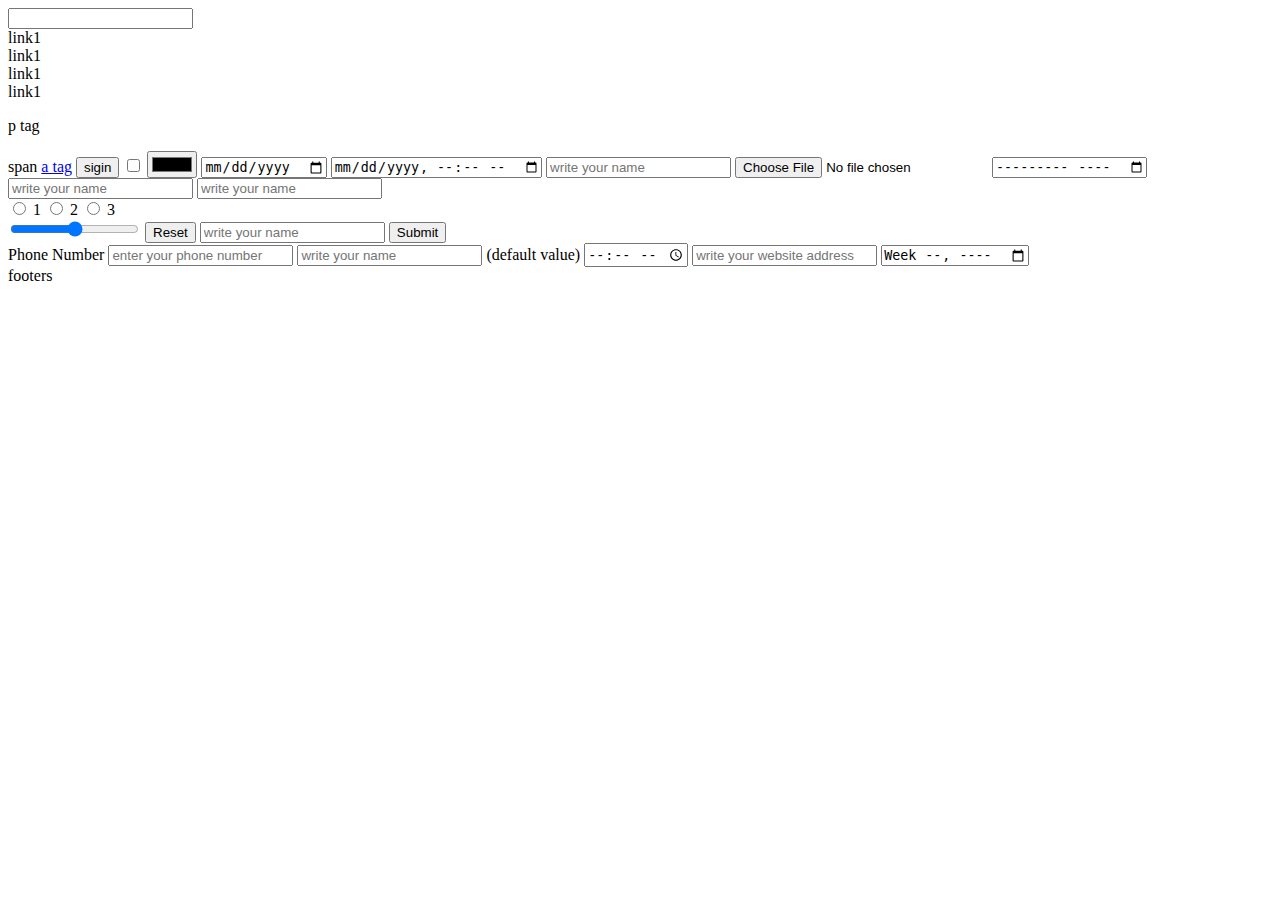
<file: index.html>
<!DOCTYPE html>
<html lang="en">
<head>
    <meta charset="UTF-8">
    <meta http-equiv="X-UA-Compatible" content="IE=edge">
    <meta name="viewport" content="width=device-width, initial-scale=1.0">

    <title>Document</title>
</head>
<input>
    <header>
        <nav>link1</nav>
        <nav>link1</nav>
        <nav>link1</nav>
        <nav>link1</nav>
    </header>
    

<p>p tag</p>
<span>span</span>

<a href="https://www.google.com" target="_blank">a tag</a>
<button type="button">sigin</button>
<input type="checkbox" name="here" id="checked">
<input type="color">
<input type="date">
<input type="datetime-local">
<input type="email"  placeholder="write your name">
<input type="file">
<input type="hidden">
<!-- <input type="image"> -->
<input type="month">
<input type="number"  placeholder="write your name">
<input type="password"  placeholder="write your name">
<form >
    <input type="radio" value="1" name="check">
    <label>1</label>
    <input type="radio"  value="2">
    <label>2</label>
    <input type="radio" value = "3">
    <label>3</label>
</form>

<input type="range">
<input type="reset">
<input type="search"  placeholder="write your name">
<input type="submit">
<br>
<label>Phone Number</label>
<input type="tel"  placeholder="enter your phone number">
<input type="text" placeholder="write your name"> (default value)
<input type="time">
<input type="url"  placeholder="write your website address">
<input type="week">

    <footer>footers</footer>

</body>
</html>
</file>
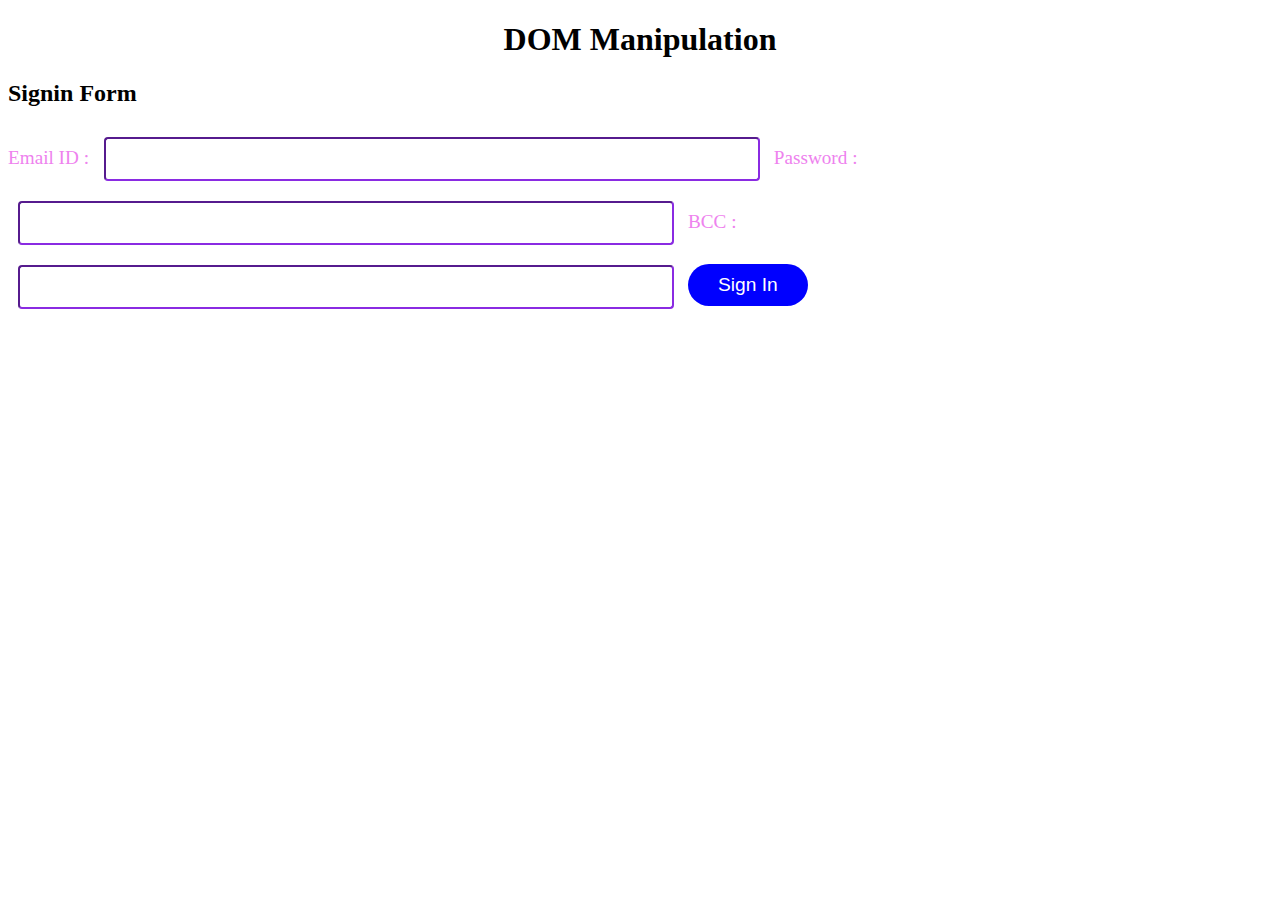
<file: htmlforjs/index.html>
<!DOCTYPE html>
<html lang="en">
<head>
    <meta charset="UTF-8">
    <meta name="viewport" content="width=device-width, initial-scale=1.0">
    <title>Document</title>
    <script src="../js/class2.js"></script>
    <style>
        input{
            width : 50%;
            height : 20px;
            border-radius: 4px;
            border-color: blueviolet;
            padding : 10px;
            margin : 10px;
        }
        label{
            font-size: 1.2rem;
            color : violet
        }
        button{
            background-color: blue;
            padding : 10px 30px;
            font-size: 1.2rem;
            font-weight: 500;
            color : white;
            border-radius: 30px;
            border : 0;
            transition: 0.4s ease-in-out;
        }
        button:hover{
            background-color: blueviolet;
            padding: 30px;
            width : 500px;
        }
        input:hover{
            border-color: red;
            border-width: 5px;
        }
    </style>
</head>
<body>
    <h1 style="text-align: center;">DOM Manipulation</h1>
    <!-- <p>DOM - Document Object Model</p>
    <p>Document - nothing but page in your browser</p>
    <span id="spantag_dom">Document - nothing but page in your browser</span>
    <br/>
    <span class="ss">Document - nothing but page in your browser</span>
    <br/>
    <span class="ss">Document - nothing but page in your browser</span>
    <br/>
    <span class="ss">Document - nothing but page in your browser</span>
    <br/>
    <button onclick="clickHandler()">click me</button> -->
    <h2>Signin Form</h2>
    <label>Email ID : </label>
    <input type="email" required id="email"/>
    <label>Password : </label>
    <input type="password" required id="password"/>
    <label>BCC : </label>
    <input type="text" required id="bcc"/>
    <button onclick="singinUser()">Sign In</button>
    
</body>
</html>
</file>
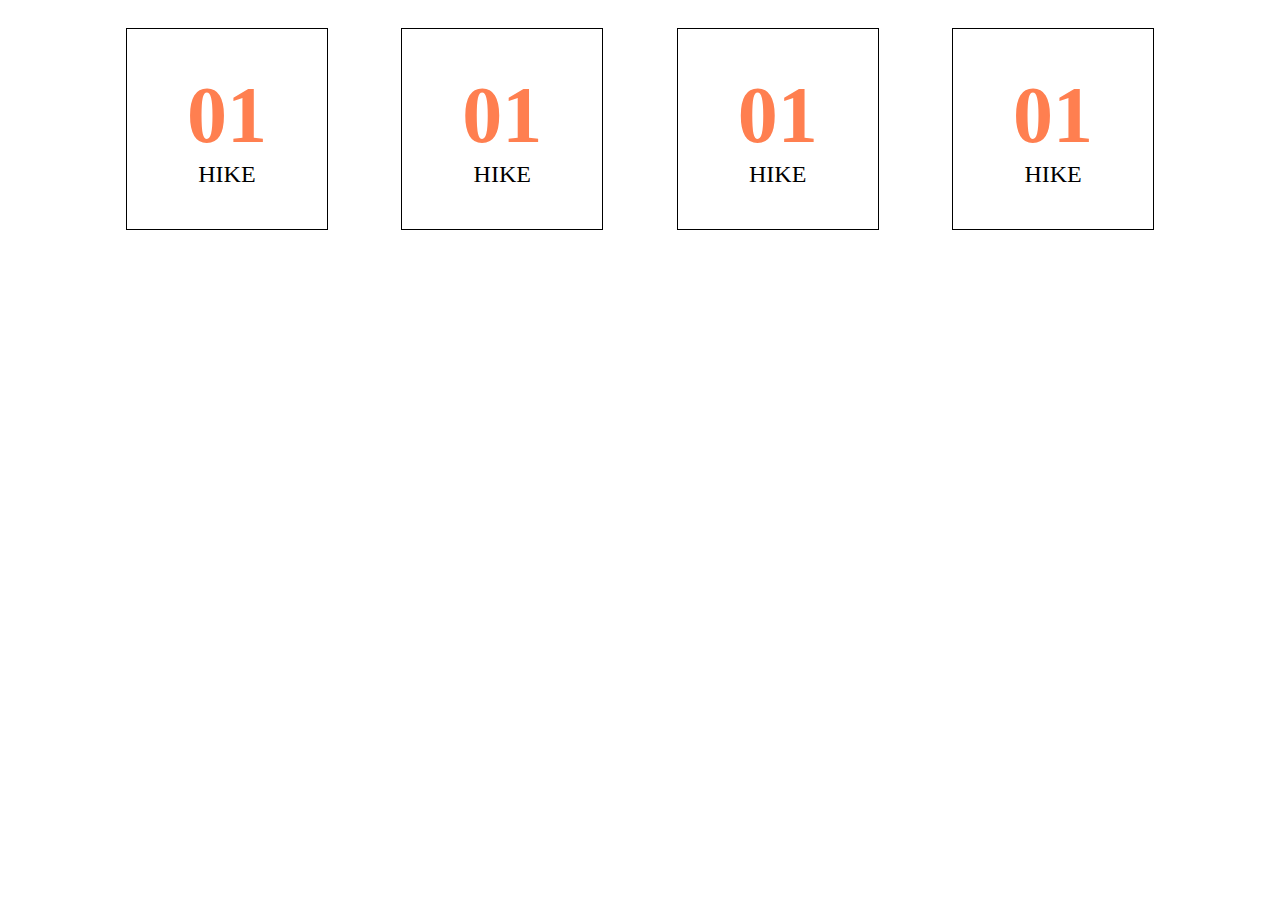
<file: class3_shradha.html>
<!DOCTYPE html>
<html lang="en">
<head>
    <meta charset="UTF-8">
    <meta name="viewport" content="width=device-width, initial-scale=1.0">
    <title>Document</title>
    <style>
        .parent-parent{
            /* background-color: red; */
            padding: 20px;
            display: flex;
            align-items: center;
            justify-content: center;
        }
        .parent{
            width : 90%;
            display: flex;
            justify-content: space-around;
            flex-wrap: wrap;
            /* background-color: aqua; */
        }
        .child{
            width : 200px;
            height : 200px;
            border : 1px solid black;
            display: flex;
            flex-direction: column;
            align-items: center;
            justify-content: center;
        }
        .number{
            font-size: 5rem;
            font-weight: 700;
            color : coral
        }
        .detail{
            font-size: 1.5rem;
            font-weight: 500;
        }
        
    </style>
</head>
<body>
    <div class="parent-parent">
    <div class="parent">
        <div class="child">
            <span class="number">01</span>
            <span class="detail">HIKE</span>
        </div>
        <div class="child">
            <span class="number">01</span>
            <span class="detail">HIKE</span>
        </div>
        <div class="child">
            <span class="number">01</span>
            <span class="detail">HIKE</span>
        </div>
        <div class="child">
            <span class="number">01</span>
            <span class="detail">HIKE</span>
        </div>
    </div>
</div>
</body>
</html>
</file>
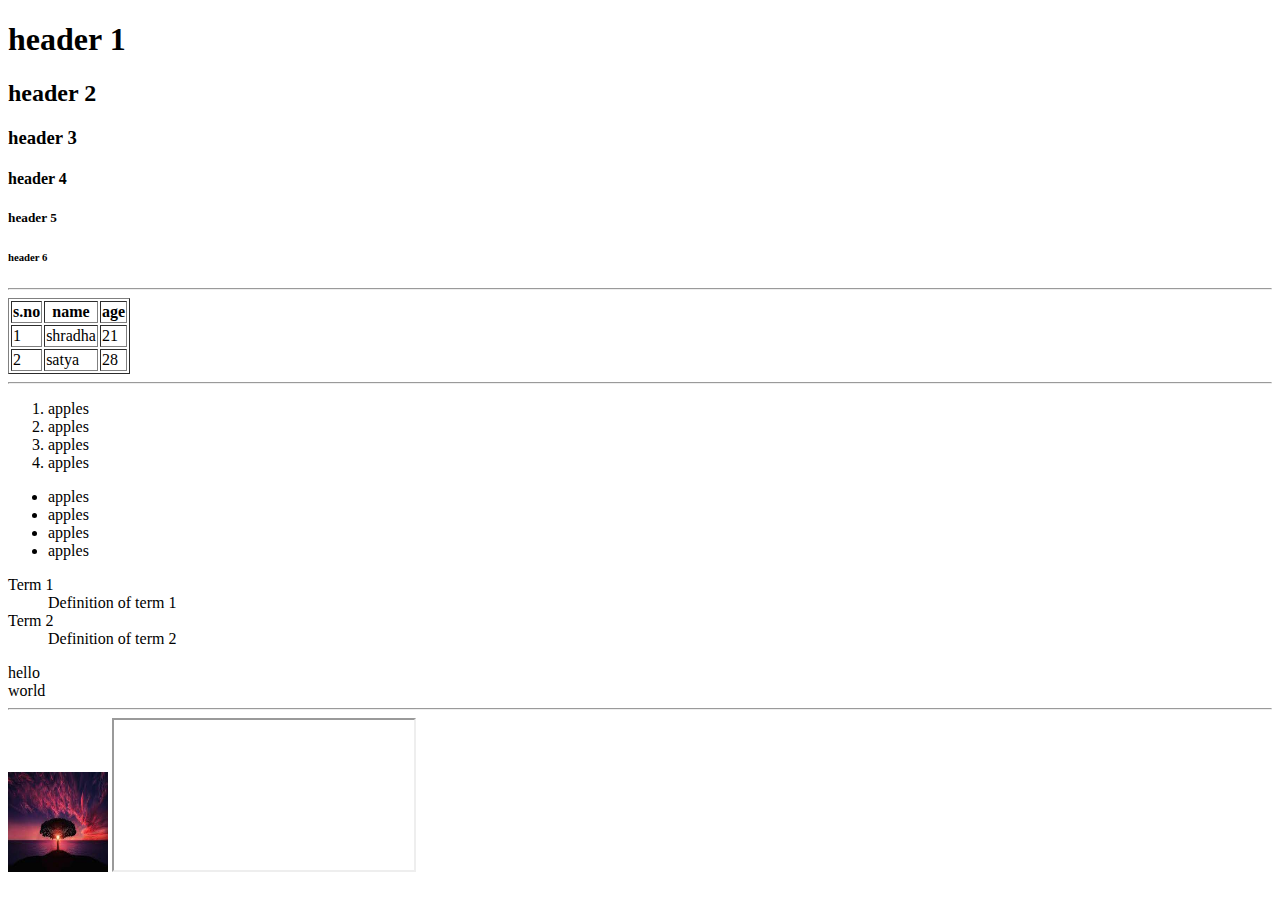
<file: class_2.html>
<!DOCTYPE html>
<html lang="en">
<head>
    <meta charset="UTF-8">
    <meta http-equiv="X-UA-Compatible" content="IE=edge">
    <meta name="viewport" content="width=device-width, initial-scale=1.0">
    <title>Document</title>
</head>
<body>
    <h1>header 1</h1>
    <h2>header 2</h2>
    <h3>header 3</h3>
    <h4>header 4</h4>
    <h5>header 5</h5>
    <h6>header 6</h6>

    <hr /> <!--  self closing tag -->

    <table border="1">
        <th>s.no</th>
        <th>name</th>
        <th>age</th>
        <tbody>
            <tr>
                <td>1</td>
                <td>shradha</td>
                <td>21</td>
            </tr>
            <tr>
                <td>2</td>
                <td>satya</td>
                <td>28</td>
            </tr>
        </tbody>
    </table>
    <hr /> <!--  self closing tag -->

    <!-- ordered list -->
    <ol>
        <li>apples</li>
        <li>apples</li>
        <li>apples</li>
        <li>apples</li>
    </ol>
    <!-- unordered list -->
    <ul>
        <li>apples</li>
        <li>apples</li>
        <li>apples</li>
        <li>apples</li>
    </ul>
    <!-- Definition list -->
    <dl>
        <dt>Term 1</dt>
        <dd>Definition of term 1</dd>
        <dt>Term 2</dt>
        <dd>Definition of term 2</dd>
       </dl>

       <span>hello</span>
       <br/> 
       <span>world</span>

       <hr />
       <img src="[data-uri]" width=100 height=100 />
       <iframe src="https://www.google.com" title="W3Schools Free Online Web Tutorials"></iframe>
</body>
</html>
</file>
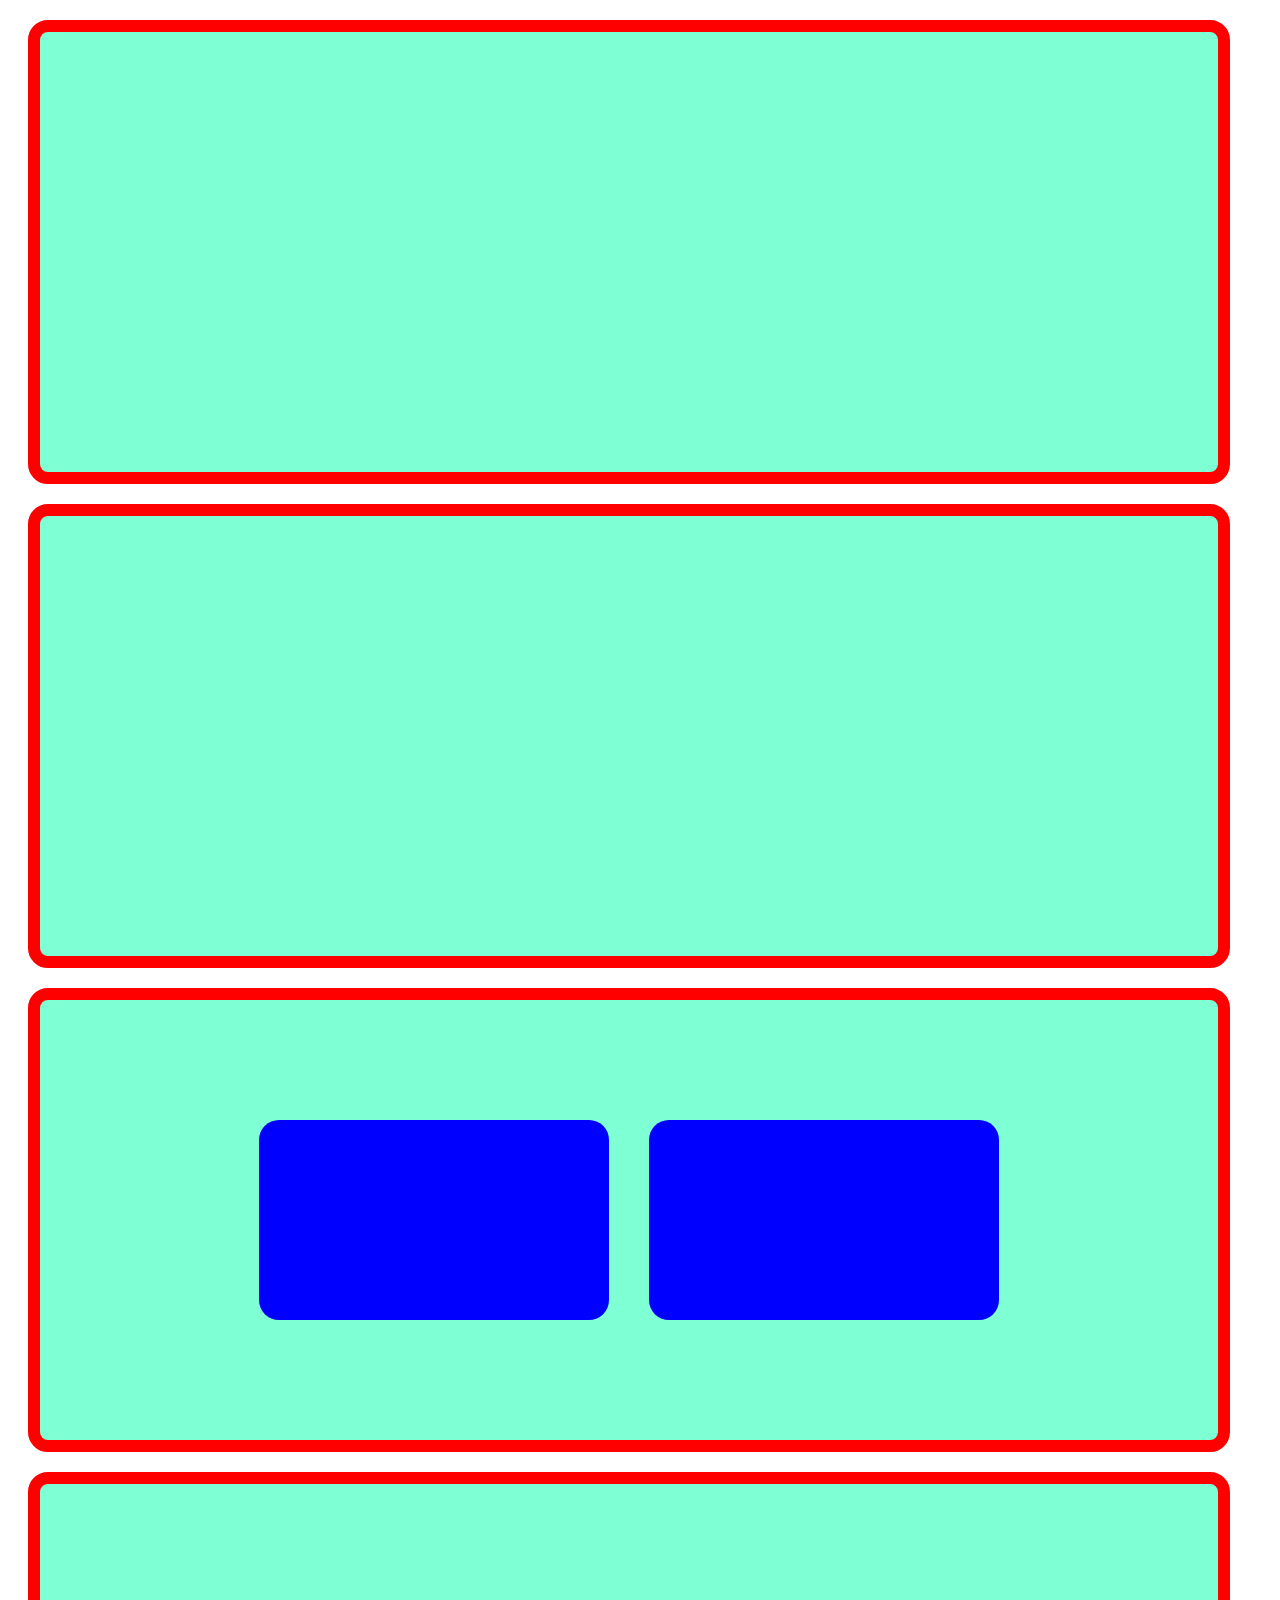
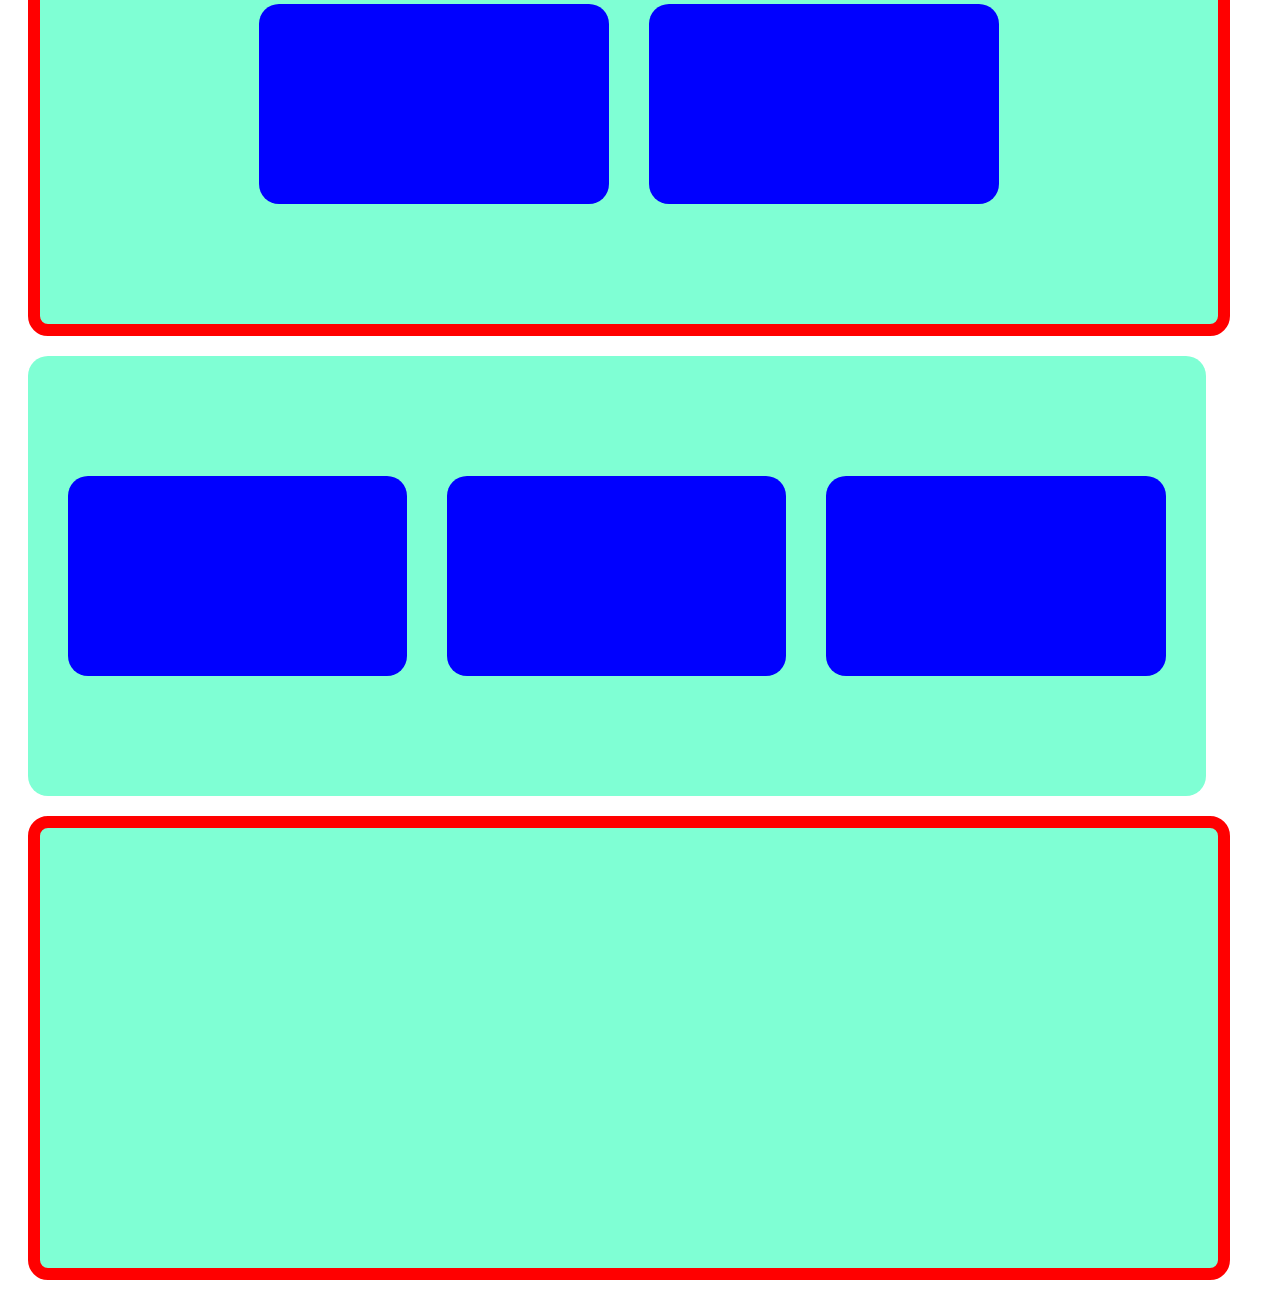
<file: simplication.html>
<!DOCTYPE html>
<!--[if lt IE 7]>      <html class="no-js lt-ie9 lt-ie8 lt-ie7"> <![endif]-->
<!--[if IE 7]>         <html class="no-js lt-ie9 lt-ie8"> <![endif]-->
<!--[if IE 8]>         <html class="no-js lt-ie9"> <![endif]-->
<!--[if gt IE 8]>      <html class="no-js"> <!--<![endif]-->
<html>
    <head>
        <meta charset="utf-8">
        <meta http-equiv="X-UA-Compatible" content="IE=edge">
        <title></title>
        <meta name="description" content="">
        <meta name="viewport" content="width=device-width, initial-scale=1">
        <link rel="stylesheet" href="">

        <style>
            .parent-div{
                height : 400px;
                width : 90%;
                background-color: aquamarine;
                padding : 20px;
                border-radius: 20px;
                margin : 20px;
                display: flex;
                align-items: center;
                justify-content: center;
                border : 12px solid red;
            }
            .parent-div2{
                height : 400px;
                width : 90%;
                background-color: aquamarine;
                padding : 20px;
                border-radius: 20px;
                margin : 20px;
                display: flex;
                align-items: center;
                justify-content: space-evenly;
            }
            .child-div{
                height : 200px;
                width : 350px;
                background-color: blue;
                border-radius: 20px;
                margin : 20px;
            }
        </style>
    </head>
    <body>
        <div class="parent-div"></div>
        <div class="parent-div"></div>
        <div class="parent-div">
            <div class="child-div"></div>
            <div class="child-div"></div>
        </div>
        <div class="parent-div">
            <div class="child-div"></div>
            <div class="child-div"></div>
        </div>
        <div class="parent-div2">
            <div class="child-div"></div>
            <div class="child-div"></div>
            <div class="child-div"></div>
        </div>
        <div class="parent-div"></div>
        
        <script src="" async defer></script>
    </body>
</html>
</file>
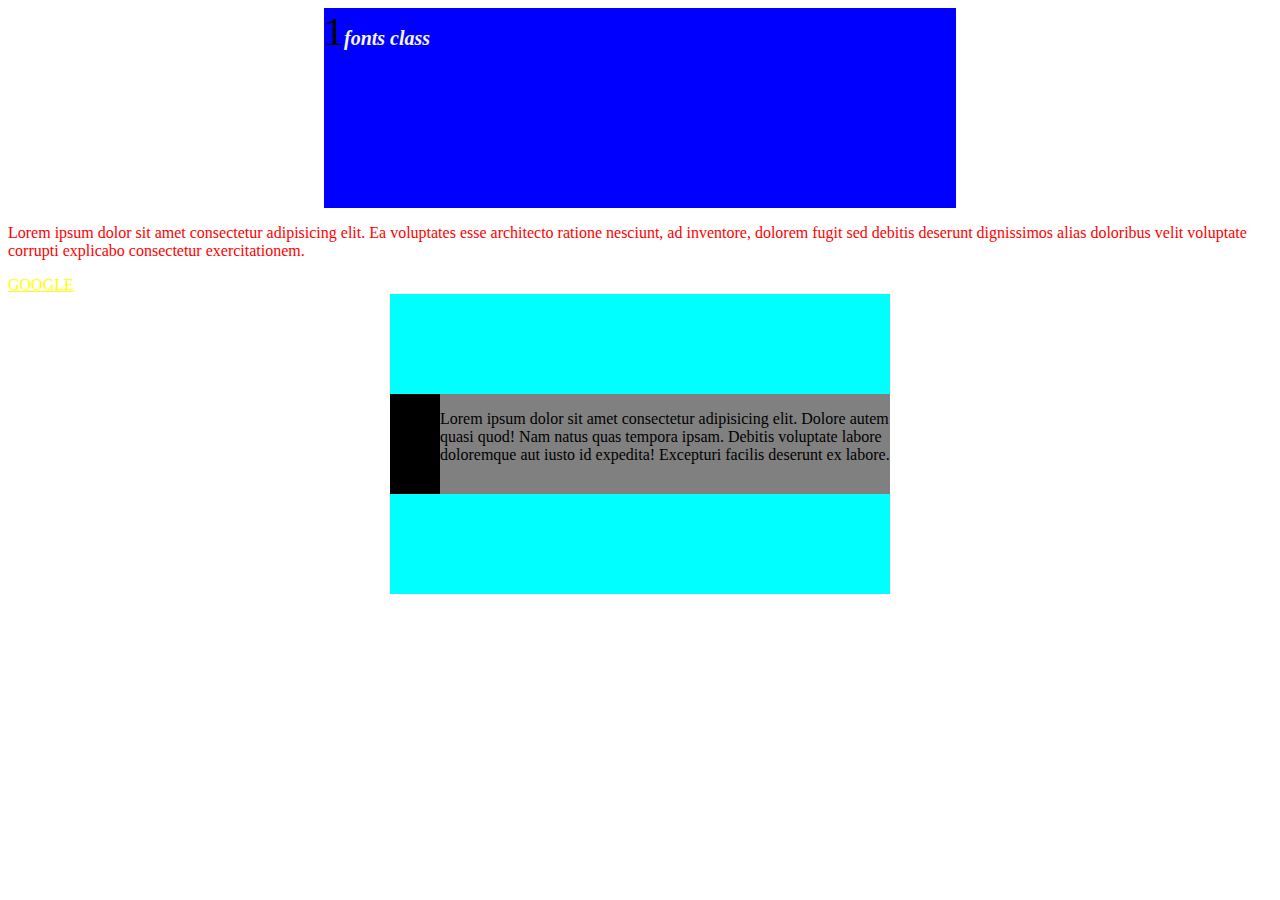
<file: style2.html>
<!DOCTYPE html>

<html>
    <head>
        <meta charset="utf-8">
        <meta http-equiv="X-UA-Compatible" content="IE=edge">
        <title></title>
        <meta name="description" content="">
        <meta name="viewport" content="width=device-width, initial-scale=1">
        <link rel="stylesheet" href="style2.css">
    </head>
    <body>
        <div class="parent">
            <span style="font-size: 40px;">1</span><span class="fonts">fonts class</span>
        </div>
        <div id="parent2">
        <!-- data coming from backend -->
        <p>Lorem ipsum dolor sit amet consectetur adipisicing elit. Ea voluptates esse architecto ratione nesciunt, ad inventore, dolorem fugit sed debitis deserunt dignissimos alias doloribus velit voluptate corrupti explicabo consectetur exercitationem.</p>
        <a href="https://www.google.com">GOOGLE</a>
        </div>

        <div class="flex-parent">
            <div class="flex-child1">

            </div>
            <div class="flex-child2">
                <p>Lorem ipsum dolor sit amet consectetur adipisicing elit. Dolore autem quasi quod! Nam natus quas tempora ipsam. Debitis voluptate labore doloremque aut iusto id expedita! Excepturi facilis deserunt ex labore.</p>
            </div>


        </div>

       
    </body>
</html>
</file>
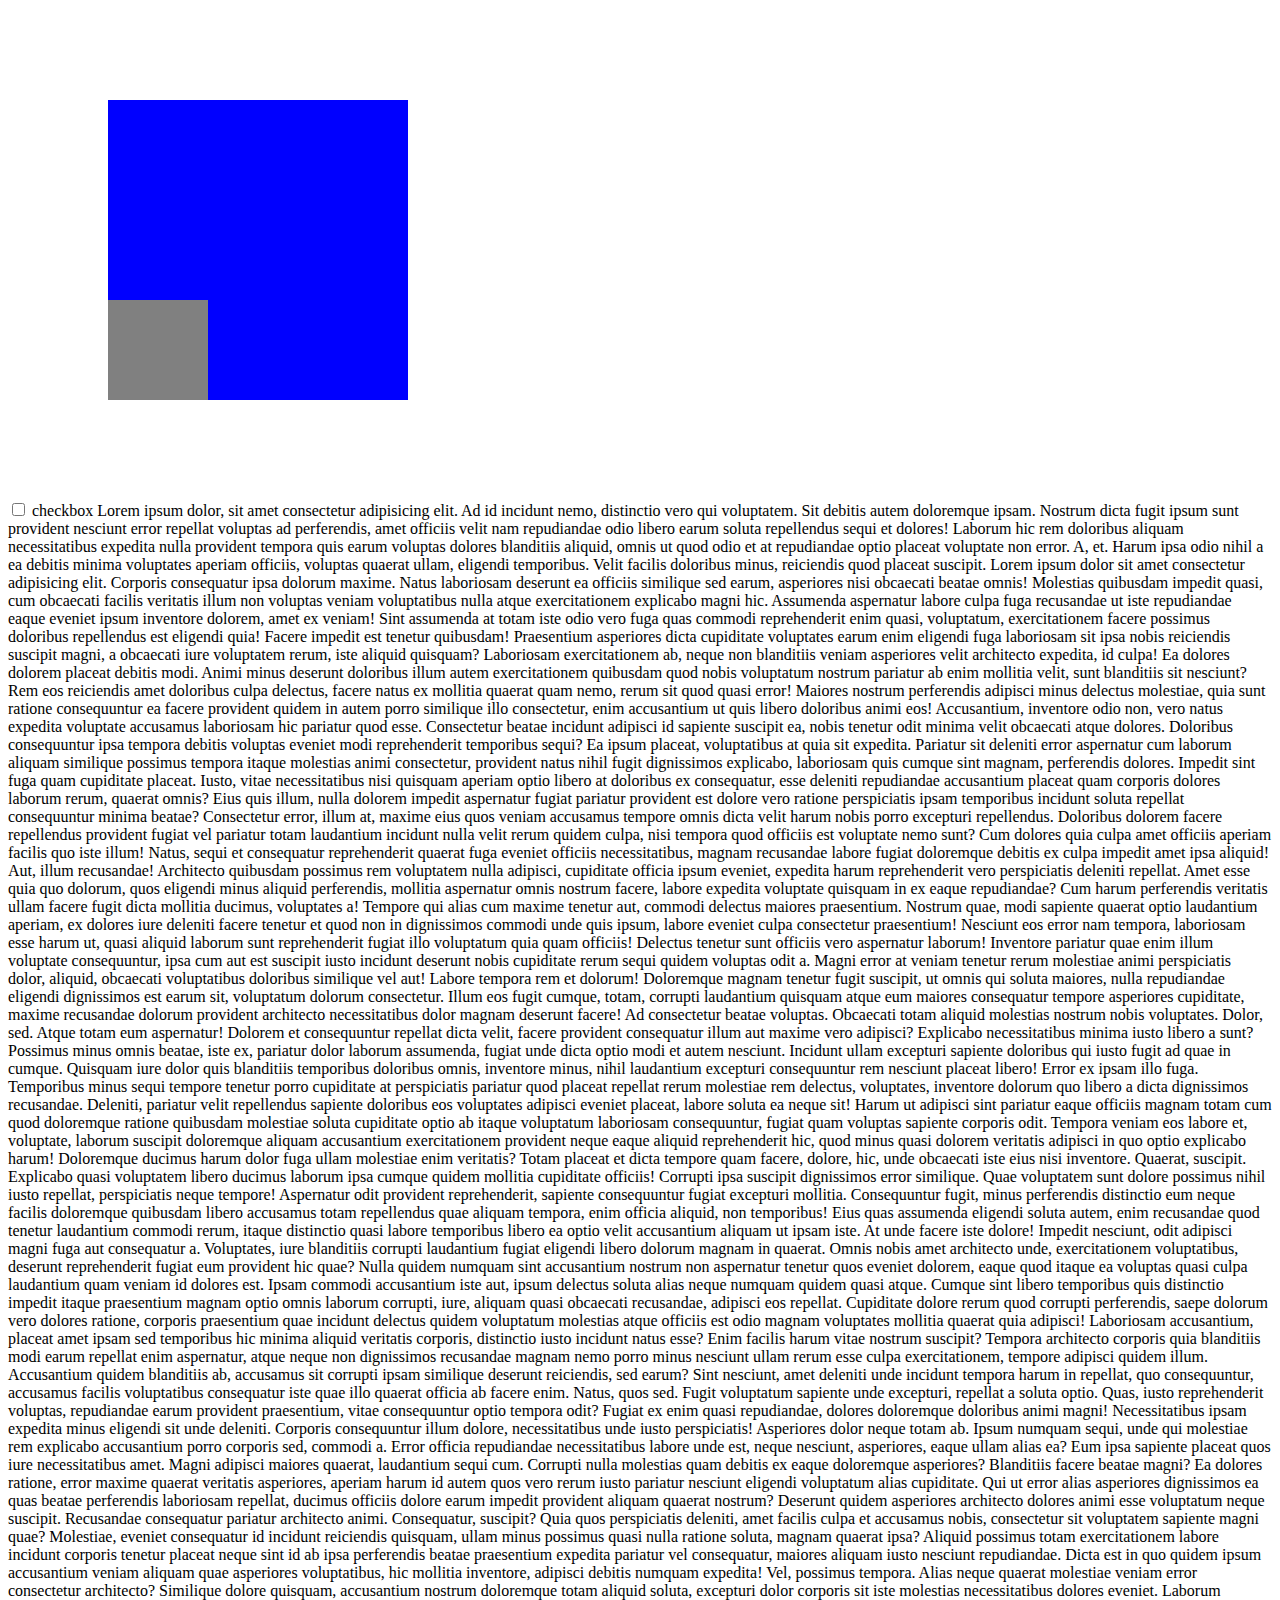
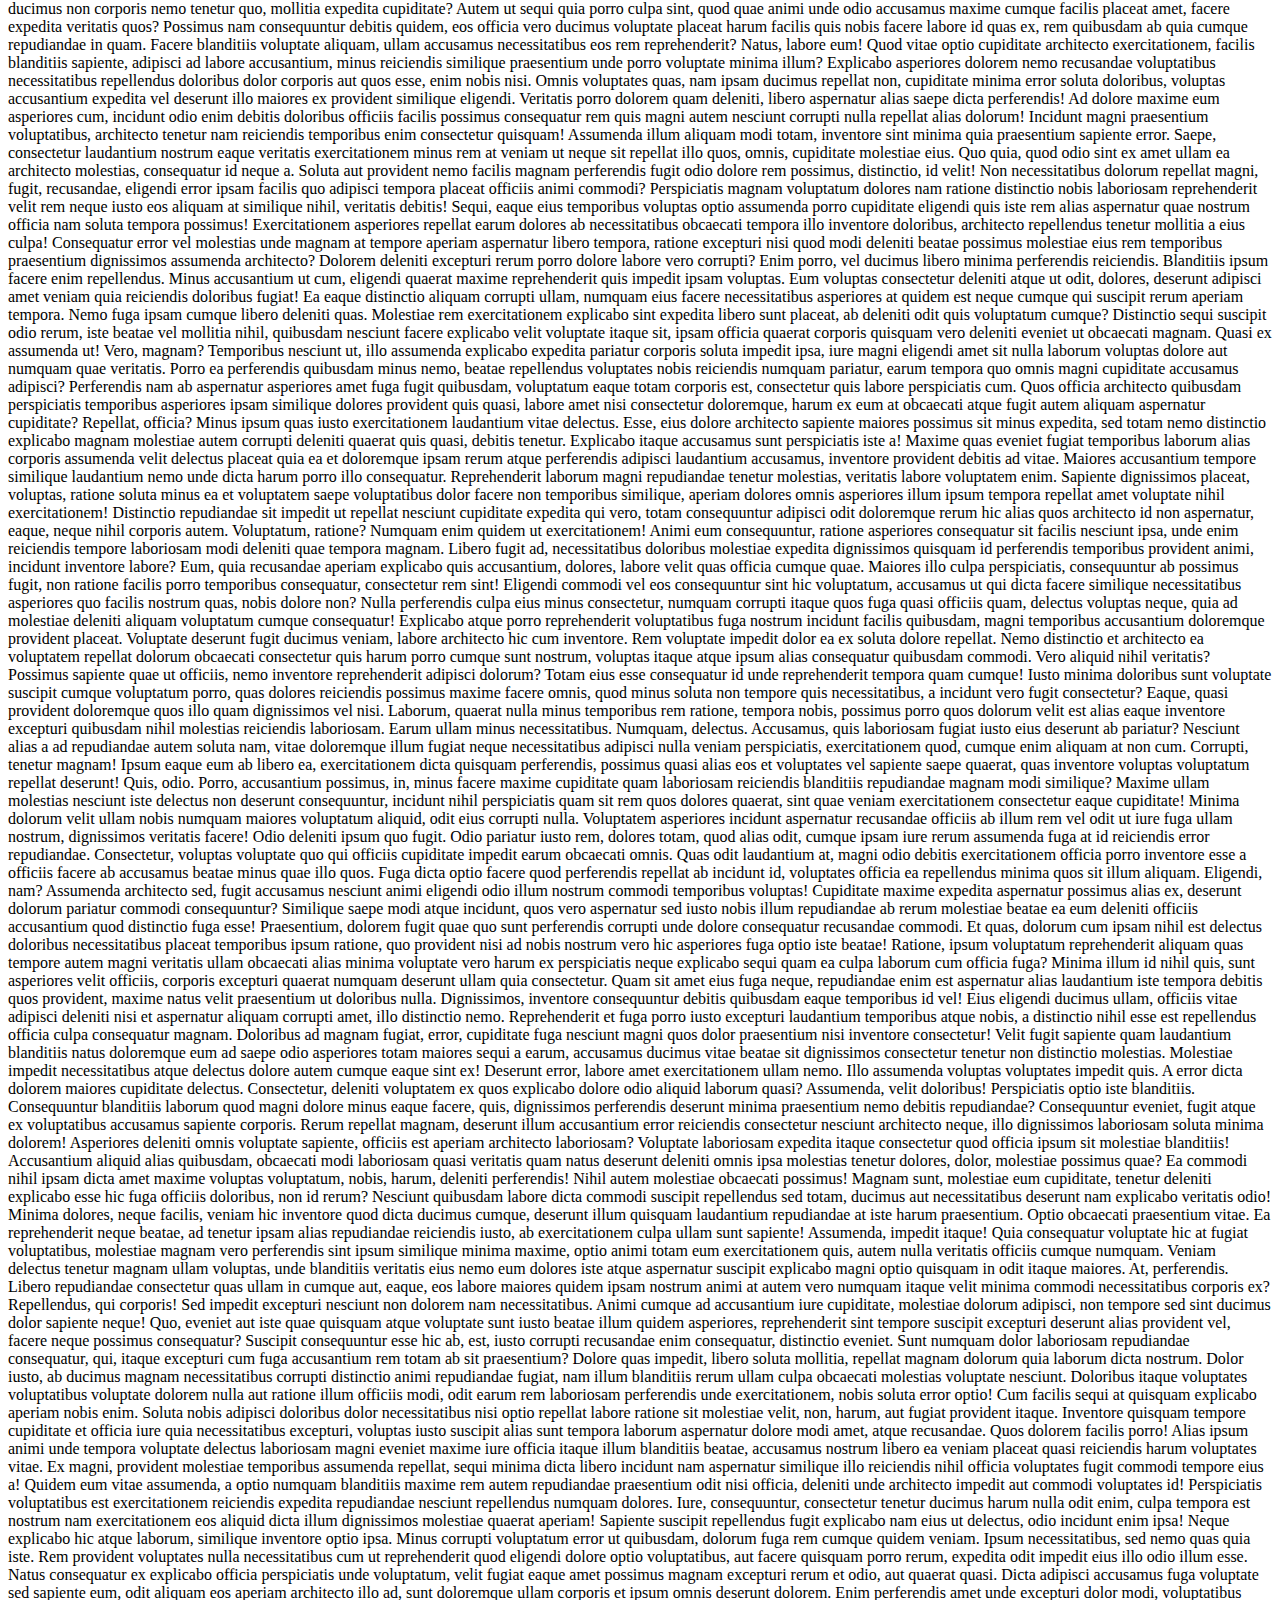
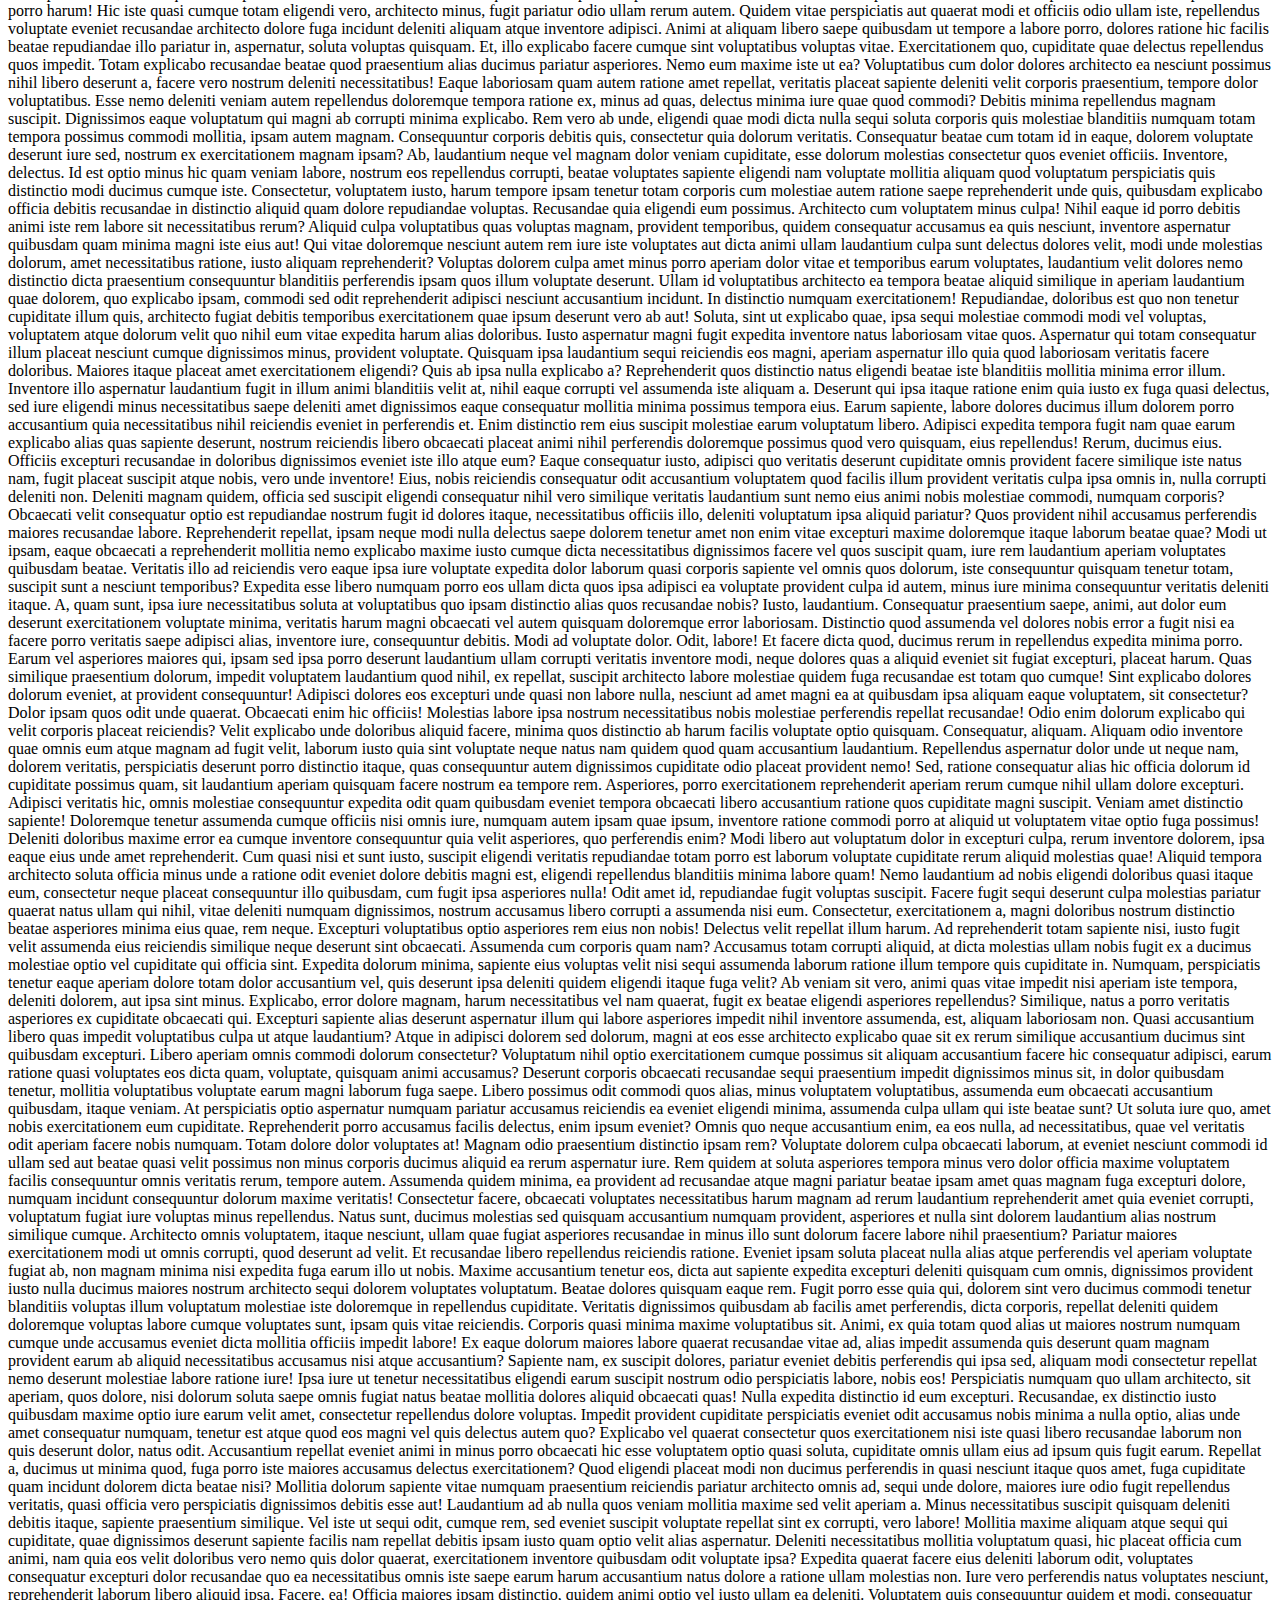
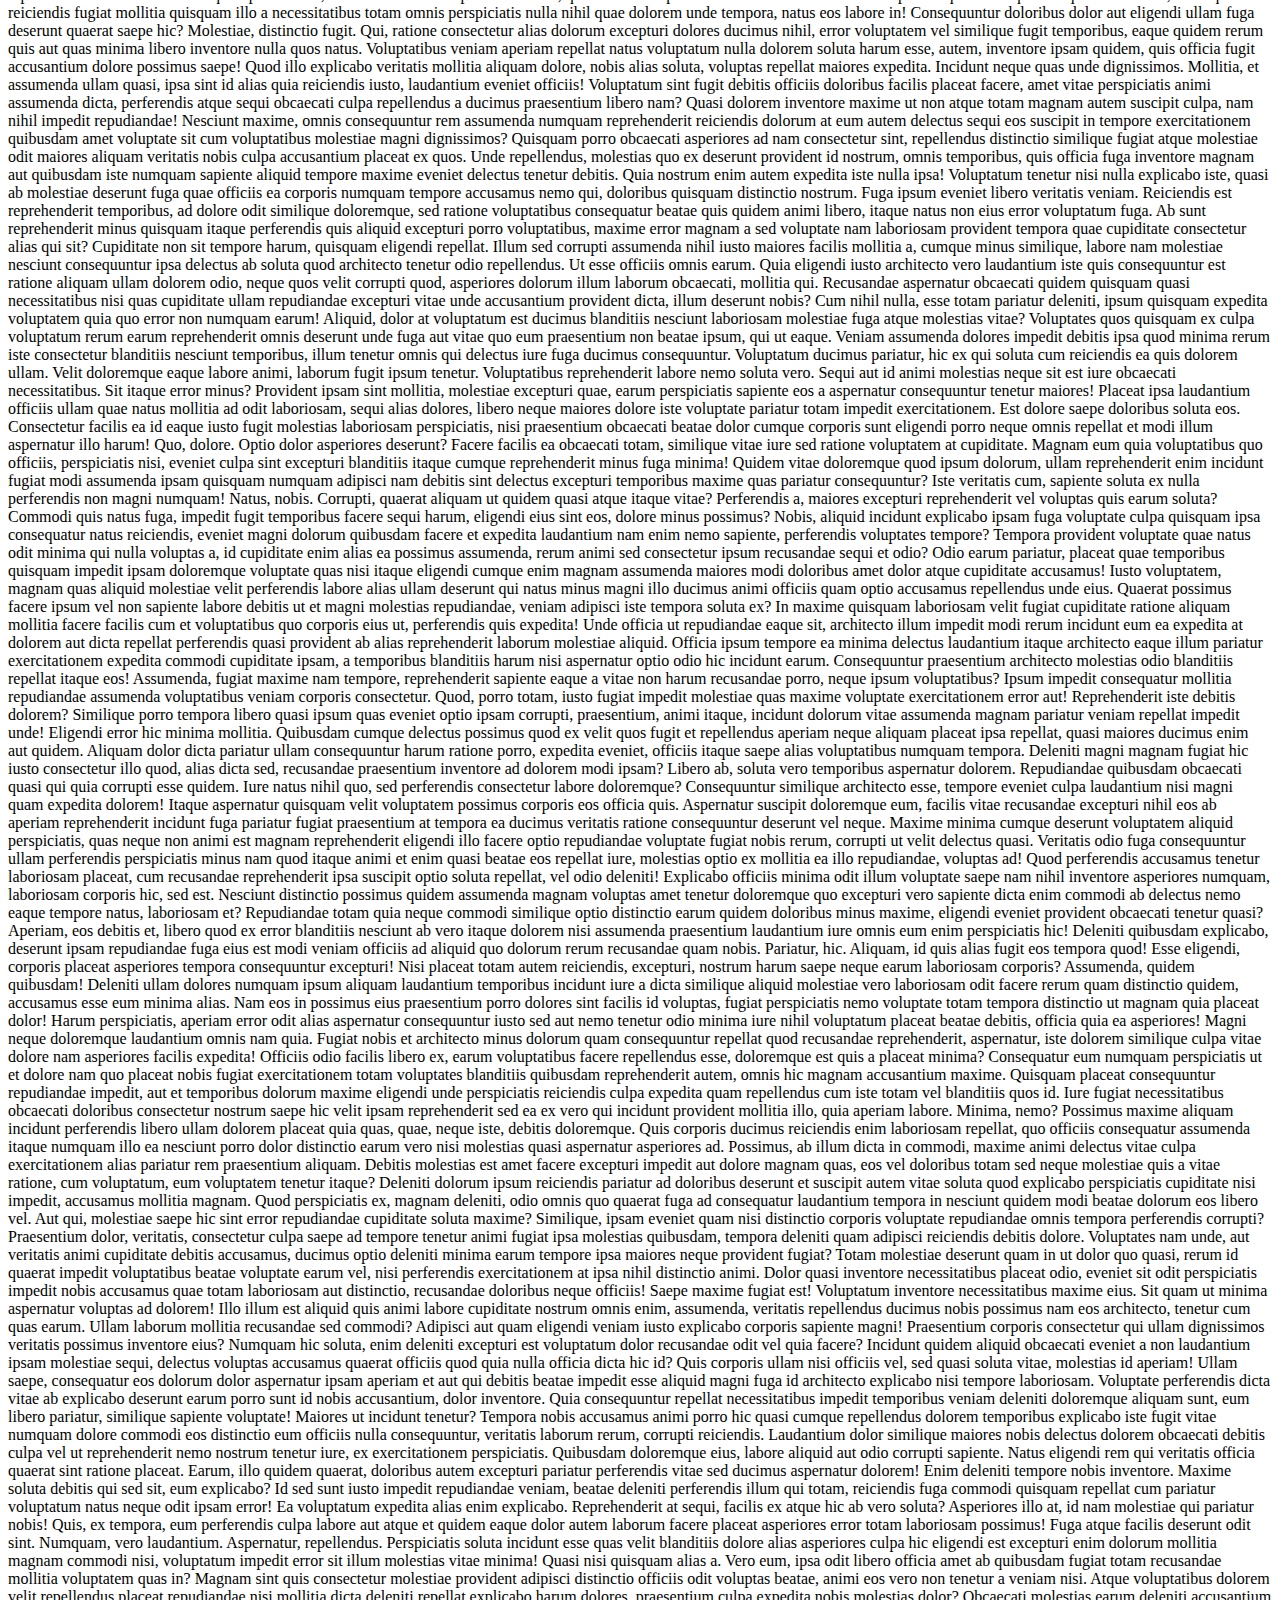
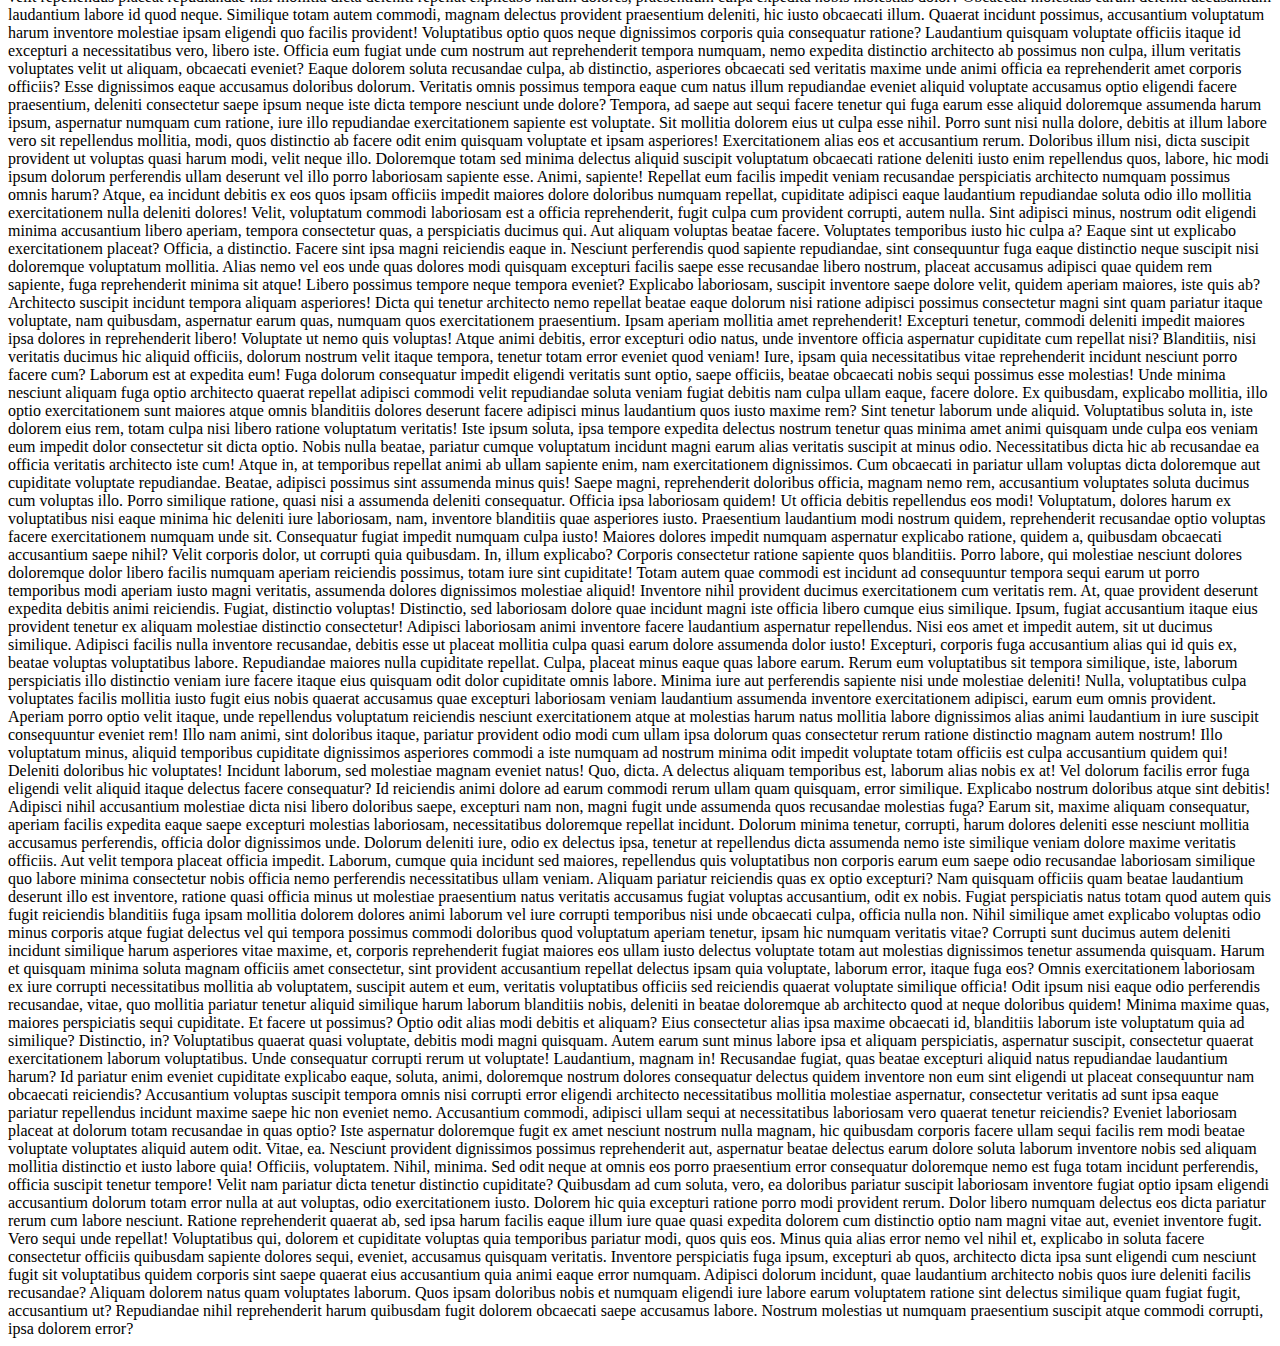
<file: style3.html>
<!DOCTYPE html>
<html lang="en">
<head>
    <meta charset="UTF-8">
    <meta name="viewport" content="width=device-width, initial-scale=1.0">
    <title>Document</title>
    <link rel="stylesheet" href="style3.css">
</head>
<body>
    <div class="parent_div">
        <div class="child_div">
        </div>
    </div>
    <input type="checkbox" class="checkbox_element" id="hideCheckbox" name="hideCheckbox">
    <label for="hideCheckbox">checkbox</label>
    Lorem ipsum dolor, sit amet consectetur adipisicing elit. Ad id incidunt nemo, distinctio vero qui voluptatem. Sit debitis autem doloremque ipsam. Nostrum dicta fugit ipsum sunt provident nesciunt error repellat voluptas ad perferendis, amet officiis velit nam repudiandae odio libero earum soluta repellendus sequi et dolores! Laborum hic rem doloribus aliquam necessitatibus expedita nulla provident tempora quis earum voluptas dolores blanditiis aliquid, omnis ut quod odio et at repudiandae optio placeat voluptate non error. A, et. Harum ipsa odio nihil a ea debitis minima voluptates aperiam officiis, voluptas quaerat ullam, eligendi temporibus. Velit facilis doloribus minus, reiciendis quod placeat suscipit.
    Lorem ipsum dolor sit amet consectetur adipisicing elit. Corporis consequatur ipsa dolorum maxime. Natus laboriosam deserunt ea officiis similique sed earum, asperiores nisi obcaecati beatae omnis! Molestias quibusdam impedit quasi, cum obcaecati facilis veritatis illum non voluptas veniam voluptatibus nulla atque exercitationem explicabo magni hic. Assumenda aspernatur labore culpa fuga recusandae ut iste repudiandae eaque eveniet ipsum inventore dolorem, amet ex veniam! Sint assumenda at totam iste odio vero fuga quas commodi reprehenderit enim quasi, voluptatum, exercitationem facere possimus doloribus repellendus est eligendi quia! Facere impedit est tenetur quibusdam! Praesentium asperiores dicta cupiditate voluptates earum enim eligendi fuga laboriosam sit ipsa nobis reiciendis suscipit magni, a obcaecati iure voluptatem rerum, iste aliquid quisquam? Laboriosam exercitationem ab, neque non blanditiis veniam asperiores velit architecto expedita, id culpa! Ea dolores dolorem placeat debitis modi. Animi minus deserunt doloribus illum autem exercitationem quibusdam quod nobis voluptatum nostrum pariatur ab enim mollitia velit, sunt blanditiis sit nesciunt? Rem eos reiciendis amet doloribus culpa delectus, facere natus ex mollitia quaerat quam nemo, rerum sit quod quasi error! Maiores nostrum perferendis adipisci minus delectus molestiae, quia sunt ratione consequuntur ea facere provident quidem in autem porro similique illo consectetur, enim accusantium ut quis libero doloribus animi eos! Accusantium, inventore odio non, vero natus expedita voluptate accusamus laboriosam hic pariatur quod esse. Consectetur beatae incidunt adipisci id sapiente suscipit ea, nobis tenetur odit minima velit obcaecati atque dolores. Doloribus consequuntur ipsa tempora debitis voluptas eveniet modi reprehenderit temporibus sequi? Ea ipsum placeat, voluptatibus at quia sit expedita. Pariatur sit deleniti error aspernatur cum laborum aliquam similique possimus tempora itaque molestias animi consectetur, provident natus nihil fugit dignissimos explicabo, laboriosam quis cumque sint magnam, perferendis dolores. Impedit sint fuga quam cupiditate placeat. Iusto, vitae necessitatibus nisi quisquam aperiam optio libero at doloribus ex consequatur, esse deleniti repudiandae accusantium placeat quam corporis dolores laborum rerum, quaerat omnis? Eius quis illum, nulla dolorem impedit aspernatur fugiat pariatur provident est dolore vero ratione perspiciatis ipsam temporibus incidunt soluta repellat consequuntur minima beatae? Consectetur error, illum at, maxime eius quos veniam accusamus tempore omnis dicta velit harum nobis porro excepturi repellendus. Doloribus dolorem facere repellendus provident fugiat vel pariatur totam laudantium incidunt nulla velit rerum quidem culpa, nisi tempora quod officiis est voluptate nemo sunt? Cum dolores quia culpa amet officiis aperiam facilis quo iste illum! Natus, sequi et consequatur reprehenderit quaerat fuga eveniet officiis necessitatibus, magnam recusandae labore fugiat doloremque debitis ex culpa impedit amet ipsa aliquid! Aut, illum recusandae! Architecto quibusdam possimus rem voluptatem nulla adipisci, cupiditate officia ipsum eveniet, expedita harum reprehenderit vero perspiciatis deleniti repellat. Amet esse quia quo dolorum, quos eligendi minus aliquid perferendis, mollitia aspernatur omnis nostrum facere, labore expedita voluptate quisquam in ex eaque repudiandae? Cum harum perferendis veritatis ullam facere fugit dicta mollitia ducimus, voluptates a! Tempore qui alias cum maxime tenetur aut, commodi delectus maiores praesentium. Nostrum quae, modi sapiente quaerat optio laudantium aperiam, ex dolores iure deleniti facere tenetur et quod non in dignissimos commodi unde quis ipsum, labore eveniet culpa consectetur praesentium! Nesciunt eos error nam tempora, laboriosam esse harum ut, quasi aliquid laborum sunt reprehenderit fugiat illo voluptatum quia quam officiis! Delectus tenetur sunt officiis vero aspernatur laborum! Inventore pariatur quae enim illum voluptate consequuntur, ipsa cum aut est suscipit iusto incidunt deserunt nobis cupiditate rerum sequi quidem voluptas odit a. Magni error at veniam tenetur rerum molestiae animi perspiciatis dolor, aliquid, obcaecati voluptatibus doloribus similique vel aut! Labore tempora rem et dolorum! Doloremque magnam tenetur fugit suscipit, ut omnis qui soluta maiores, nulla repudiandae eligendi dignissimos est earum sit, voluptatum dolorum consectetur. Illum eos fugit cumque, totam, corrupti laudantium quisquam atque eum maiores consequatur tempore asperiores cupiditate, maxime recusandae dolorum provident architecto necessitatibus dolor magnam deserunt facere! Ad consectetur beatae voluptas. Obcaecati totam aliquid molestias nostrum nobis voluptates. Dolor, sed. Atque totam eum aspernatur! Dolorem et consequuntur repellat dicta velit, facere provident consequatur illum aut maxime vero adipisci? Explicabo necessitatibus minima iusto libero a sunt? Possimus minus omnis beatae, iste ex, pariatur dolor laborum assumenda, fugiat unde dicta optio modi et autem nesciunt. Incidunt ullam excepturi sapiente doloribus qui iusto fugit ad quae in cumque. Quisquam iure dolor quis blanditiis temporibus doloribus omnis, inventore minus, nihil laudantium excepturi consequuntur rem nesciunt placeat libero! Error ex ipsam illo fuga. Temporibus minus sequi tempore tenetur porro cupiditate at perspiciatis pariatur quod placeat repellat rerum molestiae rem delectus, voluptates, inventore dolorum quo libero a dicta dignissimos recusandae. Deleniti, pariatur velit repellendus sapiente doloribus eos voluptates adipisci eveniet placeat, labore soluta ea neque sit! Harum ut adipisci sint pariatur eaque officiis magnam totam cum quod doloremque ratione quibusdam molestiae soluta cupiditate optio ab itaque voluptatum laboriosam consequuntur, fugiat quam voluptas sapiente corporis odit. Tempora veniam eos labore et, voluptate, laborum suscipit doloremque aliquam accusantium exercitationem provident neque eaque aliquid reprehenderit hic, quod minus quasi dolorem veritatis adipisci in quo optio explicabo harum! Doloremque ducimus harum dolor fuga ullam molestiae enim veritatis? Totam placeat et dicta tempore quam facere, dolore, hic, unde obcaecati iste eius nisi inventore. Quaerat, suscipit. Explicabo quasi voluptatem libero ducimus laborum ipsa cumque quidem mollitia cupiditate officiis! Corrupti ipsa suscipit dignissimos error similique. Quae voluptatem sunt dolore possimus nihil iusto repellat, perspiciatis neque tempore! Aspernatur odit provident reprehenderit, sapiente consequuntur fugiat excepturi mollitia. Consequuntur fugit, minus perferendis distinctio eum neque facilis doloremque quibusdam libero accusamus totam repellendus quae aliquam tempora, enim officia aliquid, non temporibus! Eius quas assumenda eligendi soluta autem, enim recusandae quod tenetur laudantium commodi rerum, itaque distinctio quasi labore temporibus libero ea optio velit accusantium aliquam ut ipsam iste. At unde facere iste dolore! Impedit nesciunt, odit adipisci magni fuga aut consequatur a. Voluptates, iure blanditiis corrupti laudantium fugiat eligendi libero dolorum magnam in quaerat. Omnis nobis amet architecto unde, exercitationem voluptatibus, deserunt reprehenderit fugiat eum provident hic quae? Nulla quidem numquam sint accusantium nostrum non aspernatur tenetur quos eveniet dolorem, eaque quod itaque ea voluptas quasi culpa laudantium quam veniam id dolores est. Ipsam commodi accusantium iste aut, ipsum delectus soluta alias neque numquam quidem quasi atque. Cumque sint libero temporibus quis distinctio impedit itaque praesentium magnam optio omnis laborum corrupti, iure, aliquam quasi obcaecati recusandae, adipisci eos repellat. Cupiditate dolore rerum quod corrupti perferendis, saepe dolorum vero dolores ratione, corporis praesentium quae incidunt delectus quidem voluptatum molestias atque officiis est odio magnam voluptates mollitia quaerat quia adipisci! Laboriosam accusantium, placeat amet ipsam sed temporibus hic minima aliquid veritatis corporis, distinctio iusto incidunt natus esse? Enim facilis harum vitae nostrum suscipit? Tempora architecto corporis quia blanditiis modi earum repellat enim aspernatur, atque neque non dignissimos recusandae magnam nemo porro minus nesciunt ullam rerum esse culpa exercitationem, tempore adipisci quidem illum. Accusantium quidem blanditiis ab, accusamus sit corrupti ipsam similique deserunt reiciendis, sed earum? Sint nesciunt, amet deleniti unde incidunt tempora harum in repellat, quo consequuntur, accusamus facilis voluptatibus consequatur iste quae illo quaerat officia ab facere enim. Natus, quos sed. Fugit voluptatum sapiente unde excepturi, repellat a soluta optio. Quas, iusto reprehenderit voluptas, repudiandae earum provident praesentium, vitae consequuntur optio tempora odit? Fugiat ex enim quasi repudiandae, dolores doloremque doloribus animi magni! Necessitatibus ipsam expedita minus eligendi sit unde deleniti. Corporis consequuntur illum dolore, necessitatibus unde iusto perspiciatis! Asperiores dolor neque totam ab. Ipsum numquam sequi, unde qui molestiae rem explicabo accusantium porro corporis sed, commodi a. Error officia repudiandae necessitatibus labore unde est, neque nesciunt, asperiores, eaque ullam alias ea? Eum ipsa sapiente placeat quos iure necessitatibus amet. Magni adipisci maiores quaerat, laudantium sequi cum. Corrupti nulla molestias quam debitis ex eaque doloremque asperiores? Blanditiis facere beatae magni? Ea dolores ratione, error maxime quaerat veritatis asperiores, aperiam harum id autem quos vero rerum iusto pariatur nesciunt eligendi voluptatum alias cupiditate. Qui ut error alias asperiores dignissimos ea quas beatae perferendis laboriosam repellat, ducimus officiis dolore earum impedit provident aliquam quaerat nostrum? Deserunt quidem asperiores architecto dolores animi esse voluptatum neque suscipit. Recusandae consequatur pariatur architecto animi. Consequatur, suscipit? Quia quos perspiciatis deleniti, amet facilis culpa et accusamus nobis, consectetur sit voluptatem sapiente magni quae? Molestiae, eveniet consequatur id incidunt reiciendis quisquam, ullam minus possimus quasi nulla ratione soluta, magnam quaerat ipsa? Aliquid possimus totam exercitationem labore incidunt corporis tenetur placeat neque sint id ab ipsa perferendis beatae praesentium expedita pariatur vel consequatur, maiores aliquam iusto nesciunt repudiandae. Dicta est in quo quidem ipsum accusantium veniam aliquam quae asperiores voluptatibus, hic mollitia inventore, adipisci debitis numquam expedita! Vel, possimus tempora. Alias neque quaerat molestiae veniam error consectetur architecto? Similique dolore quisquam, accusantium nostrum doloremque totam aliquid soluta, excepturi dolor corporis sit iste molestias necessitatibus dolores eveniet. Laborum ducimus non corporis nemo tenetur quo, mollitia expedita cupiditate? Autem ut sequi quia porro culpa sint, quod quae animi unde odio accusamus maxime cumque facilis placeat amet, facere expedita veritatis quos? Possimus nam consequuntur debitis quidem, eos officia vero ducimus voluptate placeat harum facilis quis nobis facere labore id quas ex, rem quibusdam ab quia cumque repudiandae in quam. Facere blanditiis voluptate aliquam, ullam accusamus necessitatibus eos rem reprehenderit? Natus, labore eum! Quod vitae optio cupiditate architecto exercitationem, facilis blanditiis sapiente, adipisci ad labore accusantium, minus reiciendis similique praesentium unde porro voluptate minima illum? Explicabo asperiores dolorem nemo recusandae voluptatibus necessitatibus repellendus doloribus dolor corporis aut quos esse, enim nobis nisi. Omnis voluptates quas, nam ipsam ducimus repellat non, cupiditate minima error soluta doloribus, voluptas accusantium expedita vel deserunt illo maiores ex provident similique eligendi. Veritatis porro dolorem quam deleniti, libero aspernatur alias saepe dicta perferendis! Ad dolore maxime eum asperiores cum, incidunt odio enim debitis doloribus officiis facilis possimus consequatur rem quis magni autem nesciunt corrupti nulla repellat alias dolorum! Incidunt magni praesentium voluptatibus, architecto tenetur nam reiciendis temporibus enim consectetur quisquam! Assumenda illum aliquam modi totam, inventore sint minima quia praesentium sapiente error. Saepe, consectetur laudantium nostrum eaque veritatis exercitationem minus rem at veniam ut neque sit repellat illo quos, omnis, cupiditate molestiae eius. Quo quia, quod odio sint ex amet ullam ea architecto molestias, consequatur id neque a. Soluta aut provident nemo facilis magnam perferendis fugit odio dolore rem possimus, distinctio, id velit! Non necessitatibus dolorum repellat magni, fugit, recusandae, eligendi error ipsam facilis quo adipisci tempora placeat officiis animi commodi? Perspiciatis magnam voluptatum dolores nam ratione distinctio nobis laboriosam reprehenderit velit rem neque iusto eos aliquam at similique nihil, veritatis debitis! Sequi, eaque eius temporibus voluptas optio assumenda porro cupiditate eligendi quis iste rem alias aspernatur quae nostrum officia nam soluta tempora possimus! Exercitationem asperiores repellat earum dolores ab necessitatibus obcaecati tempora illo inventore doloribus, architecto repellendus tenetur mollitia a eius culpa! Consequatur error vel molestias unde magnam at tempore aperiam aspernatur libero tempora, ratione excepturi nisi quod modi deleniti beatae possimus molestiae eius rem temporibus praesentium dignissimos assumenda architecto? Dolorem deleniti excepturi rerum porro dolore labore vero corrupti? Enim porro, vel ducimus libero minima perferendis reiciendis. Blanditiis ipsum facere enim repellendus. Minus accusantium ut cum, eligendi quaerat maxime reprehenderit quis impedit ipsam voluptas. Eum voluptas consectetur deleniti atque ut odit, dolores, deserunt adipisci amet veniam quia reiciendis doloribus fugiat! Ea eaque distinctio aliquam corrupti ullam, numquam eius facere necessitatibus asperiores at quidem est neque cumque qui suscipit rerum aperiam tempora. Nemo fuga ipsam cumque libero deleniti quas. Molestiae rem exercitationem explicabo sint expedita libero sunt placeat, ab deleniti odit quis voluptatum cumque? Distinctio sequi suscipit odio rerum, iste beatae vel mollitia nihil, quibusdam nesciunt facere explicabo velit voluptate itaque sit, ipsam officia quaerat corporis quisquam vero deleniti eveniet ut obcaecati magnam. Quasi ex assumenda ut! Vero, magnam? Temporibus nesciunt ut, illo assumenda explicabo expedita pariatur corporis soluta impedit ipsa, iure magni eligendi amet sit nulla laborum voluptas dolore aut numquam quae veritatis. Porro ea perferendis quibusdam minus nemo, beatae repellendus voluptates nobis reiciendis numquam pariatur, earum tempora quo omnis magni cupiditate accusamus adipisci? Perferendis nam ab aspernatur asperiores amet fuga fugit quibusdam, voluptatum eaque totam corporis est, consectetur quis labore perspiciatis cum. Quos officia architecto quibusdam perspiciatis temporibus asperiores ipsam similique dolores provident quis quasi, labore amet nisi consectetur doloremque, harum ex eum at obcaecati atque fugit autem aliquam aspernatur cupiditate? Repellat, officia? Minus ipsum quas iusto exercitationem laudantium vitae delectus. Esse, eius dolore architecto sapiente maiores possimus sit minus expedita, sed totam nemo distinctio explicabo magnam molestiae autem corrupti deleniti quaerat quis quasi, debitis tenetur. Explicabo itaque accusamus sunt perspiciatis iste a! Maxime quas eveniet fugiat temporibus laborum alias corporis assumenda velit delectus placeat quia ea et doloremque ipsam rerum atque perferendis adipisci laudantium accusamus, inventore provident debitis ad vitae. Maiores accusantium tempore similique laudantium nemo unde dicta harum porro illo consequatur. Reprehenderit laborum magni repudiandae tenetur molestias, veritatis labore voluptatem enim. Sapiente dignissimos placeat, voluptas, ratione soluta minus ea et voluptatem saepe voluptatibus dolor facere non temporibus similique, aperiam dolores omnis asperiores illum ipsum tempora repellat amet voluptate nihil exercitationem! Distinctio repudiandae sit impedit ut repellat nesciunt cupiditate expedita qui vero, totam consequuntur adipisci odit doloremque rerum hic alias quos architecto id non aspernatur, eaque, neque nihil corporis autem. Voluptatum, ratione? Numquam enim quidem ut exercitationem! Animi eum consequuntur, ratione asperiores consequatur sit facilis nesciunt ipsa, unde enim reiciendis tempore laboriosam modi deleniti quae tempora magnam. Libero fugit ad, necessitatibus doloribus molestiae expedita dignissimos quisquam id perferendis temporibus provident animi, incidunt inventore labore? Eum, quia recusandae aperiam explicabo quis accusantium, dolores, labore velit quas officia cumque quae. Maiores illo culpa perspiciatis, consequuntur ab possimus fugit, non ratione facilis porro temporibus consequatur, consectetur rem sint! Eligendi commodi vel eos consequuntur sint hic voluptatum, accusamus ut qui dicta facere similique necessitatibus asperiores quo facilis nostrum quas, nobis dolore non? Nulla perferendis culpa eius minus consectetur, numquam corrupti itaque quos fuga quasi officiis quam, delectus voluptas neque, quia ad molestiae deleniti aliquam voluptatum cumque consequatur! Explicabo atque porro reprehenderit voluptatibus fuga nostrum incidunt facilis quibusdam, magni temporibus accusantium doloremque provident placeat. Voluptate deserunt fugit ducimus veniam, labore architecto hic cum inventore. Rem voluptate impedit dolor ea ex soluta dolore repellat. Nemo distinctio et architecto ea voluptatem repellat dolorum obcaecati consectetur quis harum porro cumque sunt nostrum, voluptas itaque atque ipsum alias consequatur quibusdam commodi. Vero aliquid nihil veritatis? Possimus sapiente quae ut officiis, nemo inventore reprehenderit adipisci dolorum? Totam eius esse consequatur id unde reprehenderit tempora quam cumque! Iusto minima doloribus sunt voluptate suscipit cumque voluptatum porro, quas dolores reiciendis possimus maxime facere omnis, quod minus soluta non tempore quis necessitatibus, a incidunt vero fugit consectetur? Eaque, quasi provident doloremque quos illo quam dignissimos vel nisi. Laborum, quaerat nulla minus temporibus rem ratione, tempora nobis, possimus porro quos dolorum velit est alias eaque inventore excepturi quibusdam nihil molestias reiciendis laboriosam. Earum ullam minus necessitatibus. Numquam, delectus. Accusamus, quis laboriosam fugiat iusto eius deserunt ab pariatur? Nesciunt alias a ad repudiandae autem soluta nam, vitae doloremque illum fugiat neque necessitatibus adipisci nulla veniam perspiciatis, exercitationem quod, cumque enim aliquam at non cum. Corrupti, tenetur magnam! Ipsum eaque eum ab libero ea, exercitationem dicta quisquam perferendis, possimus quasi alias eos et voluptates vel sapiente saepe quaerat, quas inventore voluptas voluptatum repellat deserunt! Quis, odio. Porro, accusantium possimus, in, minus facere maxime cupiditate quam laboriosam reiciendis blanditiis repudiandae magnam modi similique? Maxime ullam molestias nesciunt iste delectus non deserunt consequuntur, incidunt nihil perspiciatis quam sit rem quos dolores quaerat, sint quae veniam exercitationem consectetur eaque cupiditate! Minima dolorum velit ullam nobis numquam maiores voluptatum aliquid, odit eius corrupti nulla. Voluptatem asperiores incidunt aspernatur recusandae officiis ab illum rem vel odit ut iure fuga ullam nostrum, dignissimos veritatis facere! Odio deleniti ipsum quo fugit. Odio pariatur iusto rem, dolores totam, quod alias odit, cumque ipsam iure rerum assumenda fuga at id reiciendis error repudiandae. Consectetur, voluptas voluptate quo qui officiis cupiditate impedit earum obcaecati omnis. Quas odit laudantium at, magni odio debitis exercitationem officia porro inventore esse a officiis facere ab accusamus beatae minus quae illo quos. Fuga dicta optio facere quod perferendis repellat ab incidunt id, voluptates officia ea repellendus minima quos sit illum aliquam. Eligendi, nam? Assumenda architecto sed, fugit accusamus nesciunt animi eligendi odio illum nostrum commodi temporibus voluptas! Cupiditate maxime expedita aspernatur possimus alias ex, deserunt dolorum pariatur commodi consequuntur? Similique saepe modi atque incidunt, quos vero aspernatur sed iusto nobis illum repudiandae ab rerum molestiae beatae ea eum deleniti officiis accusantium quod distinctio fuga esse! Praesentium, dolorem fugit quae quo sunt perferendis corrupti unde dolore consequatur recusandae commodi. Et quas, dolorum cum ipsam nihil est delectus doloribus necessitatibus placeat temporibus ipsum ratione, quo provident nisi ad nobis nostrum vero hic asperiores fuga optio iste beatae! Ratione, ipsum voluptatum reprehenderit aliquam quas tempore autem magni veritatis ullam obcaecati alias minima voluptate vero harum ex perspiciatis neque explicabo sequi quam ea culpa laborum cum officia fuga? Minima illum id nihil quis, sunt asperiores velit officiis, corporis excepturi quaerat numquam deserunt ullam quia consectetur. Quam sit amet eius fuga neque, repudiandae enim est aspernatur alias laudantium iste tempora debitis quos provident, maxime natus velit praesentium ut doloribus nulla. Dignissimos, inventore consequuntur debitis quibusdam eaque temporibus id vel! Eius eligendi ducimus ullam, officiis vitae adipisci deleniti nisi et aspernatur aliquam corrupti amet, illo distinctio nemo. Reprehenderit et fuga porro iusto excepturi laudantium temporibus atque nobis, a distinctio nihil esse est repellendus officia culpa consequatur magnam. Doloribus ad magnam fugiat, error, cupiditate fuga nesciunt magni quos dolor praesentium nisi inventore consectetur! Velit fugit sapiente quam laudantium blanditiis natus doloremque eum ad saepe odio asperiores totam maiores sequi a earum, accusamus ducimus vitae beatae sit dignissimos consectetur tenetur non distinctio molestias. Molestiae impedit necessitatibus atque delectus dolore autem cumque eaque sint ex! Deserunt error, labore amet exercitationem ullam nemo. Illo assumenda voluptas voluptates impedit quis. A error dicta dolorem maiores cupiditate delectus. Consectetur, deleniti voluptatem ex quos explicabo dolore odio aliquid laborum quasi? Assumenda, velit doloribus! Perspiciatis optio iste blanditiis. Consequuntur blanditiis laborum quod magni dolore minus eaque facere, quis, dignissimos perferendis deserunt minima praesentium nemo debitis repudiandae? Consequuntur eveniet, fugit atque ex voluptatibus accusamus sapiente corporis. Rerum repellat magnam, deserunt illum accusantium error reiciendis consectetur nesciunt architecto neque, illo dignissimos laboriosam soluta minima dolorem! Asperiores deleniti omnis voluptate sapiente, officiis est aperiam architecto laboriosam? Voluptate laboriosam expedita itaque consectetur quod officia ipsum sit molestiae blanditiis! Accusantium aliquid alias quibusdam, obcaecati modi laboriosam quasi veritatis quam natus deserunt deleniti omnis ipsa molestias tenetur dolores, dolor, molestiae possimus quae? Ea commodi nihil ipsam dicta amet maxime voluptas voluptatum, nobis, harum, deleniti perferendis! Nihil autem molestiae obcaecati possimus! Magnam sunt, molestiae eum cupiditate, tenetur deleniti explicabo esse hic fuga officiis doloribus, non id rerum? Nesciunt quibusdam labore dicta commodi suscipit repellendus sed totam, ducimus aut necessitatibus deserunt nam explicabo veritatis odio! Minima dolores, neque facilis, veniam hic inventore quod dicta ducimus cumque, deserunt illum quisquam laudantium repudiandae at iste harum praesentium. Optio obcaecati praesentium vitae. Ea reprehenderit neque beatae, ad tenetur ipsam alias repudiandae reiciendis iusto, ab exercitationem culpa ullam sunt sapiente! Assumenda, impedit itaque! Quia consequatur voluptate hic at fugiat voluptatibus, molestiae magnam vero perferendis sint ipsum similique minima maxime, optio animi totam eum exercitationem quis, autem nulla veritatis officiis cumque numquam. Veniam delectus tenetur magnam ullam voluptas, unde blanditiis veritatis eius nemo eum dolores iste atque aspernatur suscipit explicabo magni optio quisquam in odit itaque maiores. At, perferendis. Libero repudiandae consectetur quas ullam in cumque aut, eaque, eos labore maiores quidem ipsam nostrum animi at autem vero numquam itaque velit minima commodi necessitatibus corporis ex? Repellendus, qui corporis! Sed impedit excepturi nesciunt non dolorem nam necessitatibus. Animi cumque ad accusantium iure cupiditate, molestiae dolorum adipisci, non tempore sed sint ducimus dolor sapiente neque! Quo, eveniet aut iste quae quisquam atque voluptate sunt iusto beatae illum quidem asperiores, reprehenderit sint tempore suscipit excepturi deserunt alias provident vel, facere neque possimus consequatur? Suscipit consequuntur esse hic ab, est, iusto corrupti recusandae enim consequatur, distinctio eveniet. Sunt numquam dolor laboriosam repudiandae consequatur, qui, itaque excepturi cum fuga accusantium rem totam ab sit praesentium? Dolore quas impedit, libero soluta mollitia, repellat magnam dolorum quia laborum dicta nostrum. Dolor iusto, ab ducimus magnam necessitatibus corrupti distinctio animi repudiandae fugiat, nam illum blanditiis rerum ullam culpa obcaecati molestias voluptate nesciunt. Doloribus itaque voluptates voluptatibus voluptate dolorem nulla aut ratione illum officiis modi, odit earum rem laboriosam perferendis unde exercitationem, nobis soluta error optio! Cum facilis sequi at quisquam explicabo aperiam nobis enim. Soluta nobis adipisci doloribus dolor necessitatibus nisi optio repellat labore ratione sit molestiae velit, non, harum, aut fugiat provident itaque. Inventore quisquam tempore cupiditate et officia iure quia necessitatibus excepturi, voluptas iusto suscipit alias sunt tempora laborum aspernatur dolore modi amet, atque recusandae. Quos dolorem facilis porro! Alias ipsum animi unde tempora voluptate delectus laboriosam magni eveniet maxime iure officia itaque illum blanditiis beatae, accusamus nostrum libero ea veniam placeat quasi reiciendis harum voluptates vitae. Ex magni, provident molestiae temporibus assumenda repellat, sequi minima dicta libero incidunt nam aspernatur similique illo reiciendis nihil officia voluptates fugit commodi tempore eius a! Quidem eum vitae assumenda, a optio numquam blanditiis maxime rem autem repudiandae praesentium odit nisi officia, deleniti unde architecto impedit aut commodi voluptates id! Perspiciatis voluptatibus est exercitationem reiciendis expedita repudiandae nesciunt repellendus numquam dolores. Iure, consequuntur, consectetur tenetur ducimus harum nulla odit enim, culpa tempora est nostrum nam exercitationem eos aliquid dicta illum dignissimos molestiae quaerat aperiam! Sapiente suscipit repellendus fugit explicabo nam eius ut delectus, odio incidunt enim ipsa! Neque explicabo hic atque laborum, similique inventore optio ipsa. Minus corrupti voluptatum error ut quibusdam, dolorum fuga rem cumque quidem veniam. Ipsum necessitatibus, sed nemo quas quia iste. Rem provident voluptates nulla necessitatibus cum ut reprehenderit quod eligendi dolore optio voluptatibus, aut facere quisquam porro rerum, expedita odit impedit eius illo odio illum esse. Natus consequatur ex explicabo officia perspiciatis unde voluptatum, velit fugiat eaque amet possimus magnam excepturi rerum et odio, aut quaerat quasi. Dicta adipisci accusamus fuga voluptate sed sapiente eum, odit aliquam eos aperiam architecto illo ad, sunt doloremque ullam corporis et ipsum omnis deserunt dolorem. Enim perferendis amet unde excepturi dolor modi, voluptatibus porro harum! Hic iste quasi cumque totam eligendi vero, architecto minus, fugit pariatur odio ullam rerum autem. Quidem vitae perspiciatis aut quaerat modi et officiis odio ullam iste, repellendus voluptate eveniet recusandae architecto dolore fuga incidunt deleniti aliquam atque inventore adipisci. Animi at aliquam libero saepe quibusdam ut tempore a labore porro, dolores ratione hic facilis beatae repudiandae illo pariatur in, aspernatur, soluta voluptas quisquam. Et, illo explicabo facere cumque sint voluptatibus voluptas vitae. Exercitationem quo, cupiditate quae delectus repellendus quos impedit. Totam explicabo recusandae beatae quod praesentium alias ducimus pariatur asperiores. Nemo eum maxime iste ut ea? Voluptatibus cum dolor dolores architecto ea nesciunt possimus nihil libero deserunt a, facere vero nostrum deleniti necessitatibus! Eaque laboriosam quam autem ratione amet repellat, veritatis placeat sapiente deleniti velit corporis praesentium, tempore dolor voluptatibus. Esse nemo deleniti veniam autem repellendus doloremque tempora ratione ex, minus ad quas, delectus minima iure quae quod commodi? Debitis minima repellendus magnam suscipit. Dignissimos eaque voluptatum qui magni ab corrupti minima explicabo. Rem vero ab unde, eligendi quae modi dicta nulla sequi soluta corporis quis molestiae blanditiis numquam totam tempora possimus commodi mollitia, ipsam autem magnam. Consequuntur corporis debitis quis, consectetur quia dolorum veritatis. Consequatur beatae cum totam id in eaque, dolorem voluptate deserunt iure sed, nostrum ex exercitationem magnam ipsam? Ab, laudantium neque vel magnam dolor veniam cupiditate, esse dolorum molestias consectetur quos eveniet officiis. Inventore, delectus. Id est optio minus hic quam veniam labore, nostrum eos repellendus corrupti, beatae voluptates sapiente eligendi nam voluptate mollitia aliquam quod voluptatum perspiciatis quis distinctio modi ducimus cumque iste. Consectetur, voluptatem iusto, harum tempore ipsam tenetur totam corporis cum molestiae autem ratione saepe reprehenderit unde quis, quibusdam explicabo officia debitis recusandae in distinctio aliquid quam dolore repudiandae voluptas. Recusandae quia eligendi eum possimus. Architecto cum voluptatem minus culpa! Nihil eaque id porro debitis animi iste rem labore sit necessitatibus rerum? Aliquid culpa voluptatibus quas voluptas magnam, provident temporibus, quidem consequatur accusamus ea quis nesciunt, inventore aspernatur quibusdam quam minima magni iste eius aut! Qui vitae doloremque nesciunt autem rem iure iste voluptates aut dicta animi ullam laudantium culpa sunt delectus dolores velit, modi unde molestias dolorum, amet necessitatibus ratione, iusto aliquam reprehenderit? Voluptas dolorem culpa amet minus porro aperiam dolor vitae et temporibus earum voluptates, laudantium velit dolores nemo distinctio dicta praesentium consequuntur blanditiis perferendis ipsam quos illum voluptate deserunt. Ullam id voluptatibus architecto ea tempora beatae aliquid similique in aperiam laudantium quae dolorem, quo explicabo ipsam, commodi sed odit reprehenderit adipisci nesciunt accusantium incidunt. In distinctio numquam exercitationem! Repudiandae, doloribus est quo non tenetur cupiditate illum quis, architecto fugiat debitis temporibus exercitationem quae ipsum deserunt vero ab aut! Soluta, sint ut explicabo quae, ipsa sequi molestiae commodi modi vel voluptas, voluptatem atque dolorum velit quo nihil eum vitae expedita harum alias doloribus. Iusto aspernatur magni fugit expedita inventore natus laboriosam vitae quos. Aspernatur qui totam consequatur illum placeat nesciunt cumque dignissimos minus, provident voluptate. Quisquam ipsa laudantium sequi reiciendis eos magni, aperiam aspernatur illo quia quod laboriosam veritatis facere doloribus. Maiores itaque placeat amet exercitationem eligendi? Quis ab ipsa nulla explicabo a? Reprehenderit quos distinctio natus eligendi beatae iste blanditiis mollitia minima error illum. Inventore illo aspernatur laudantium fugit in illum animi blanditiis velit at, nihil eaque corrupti vel assumenda iste aliquam a. Deserunt qui ipsa itaque ratione enim quia iusto ex fuga quasi delectus, sed iure eligendi minus necessitatibus saepe deleniti amet dignissimos eaque consequatur mollitia minima possimus tempora eius. Earum sapiente, labore dolores ducimus illum dolorem porro accusantium quia necessitatibus nihil reiciendis eveniet in perferendis et. Enim distinctio rem eius suscipit molestiae earum voluptatum libero. Adipisci expedita tempora fugit nam quae earum explicabo alias quas sapiente deserunt, nostrum reiciendis libero obcaecati placeat animi nihil perferendis doloremque possimus quod vero quisquam, eius repellendus! Rerum, ducimus eius. Officiis excepturi recusandae in doloribus dignissimos eveniet iste illo atque eum? Eaque consequatur iusto, adipisci quo veritatis deserunt cupiditate omnis provident facere similique iste natus nam, fugit placeat suscipit atque nobis, vero unde inventore! Eius, nobis reiciendis consequatur odit accusantium voluptatem quod facilis illum provident veritatis culpa ipsa omnis in, nulla corrupti deleniti non. Deleniti magnam quidem, officia sed suscipit eligendi consequatur nihil vero similique veritatis laudantium sunt nemo eius animi nobis molestiae commodi, numquam corporis? Obcaecati velit consequatur optio est repudiandae nostrum fugit id dolores itaque, necessitatibus officiis illo, deleniti voluptatum ipsa aliquid pariatur? Quos provident nihil accusamus perferendis maiores recusandae labore. Reprehenderit repellat, ipsam neque modi nulla delectus saepe dolorem tenetur amet non enim vitae excepturi maxime doloremque itaque laborum beatae quae? Modi ut ipsam, eaque obcaecati a reprehenderit mollitia nemo explicabo maxime iusto cumque dicta necessitatibus dignissimos facere vel quos suscipit quam, iure rem laudantium aperiam voluptates quibusdam beatae. Veritatis illo ad reiciendis vero eaque ipsa iure voluptate expedita dolor laborum quasi corporis sapiente vel omnis quos dolorum, iste consequuntur quisquam tenetur totam, suscipit sunt a nesciunt temporibus? Expedita esse libero numquam porro eos ullam dicta quos ipsa adipisci ea voluptate provident culpa id autem, minus iure minima consequuntur veritatis deleniti itaque. A, quam sunt, ipsa iure necessitatibus soluta at voluptatibus quo ipsam distinctio alias quos recusandae nobis? Iusto, laudantium. Consequatur praesentium saepe, animi, aut dolor eum deserunt exercitationem voluptate minima, veritatis harum magni obcaecati vel autem quisquam doloremque error laboriosam. Distinctio quod assumenda vel dolores nobis error a fugit nisi ea facere porro veritatis saepe adipisci alias, inventore iure, consequuntur debitis. Modi ad voluptate dolor. Odit, labore! Et facere dicta quod, ducimus rerum in repellendus expedita minima porro. Earum vel asperiores maiores qui, ipsam sed ipsa porro deserunt laudantium ullam corrupti veritatis inventore modi, neque dolores quas a aliquid eveniet sit fugiat excepturi, placeat harum. Quas similique praesentium dolorum, impedit voluptatem laudantium quod nihil, ex repellat, suscipit architecto labore molestiae quidem fuga recusandae est totam quo cumque! Sint explicabo dolores dolorum eveniet, at provident consequuntur! Adipisci dolores eos excepturi unde quasi non labore nulla, nesciunt ad amet magni ea at quibusdam ipsa aliquam eaque voluptatem, sit consectetur? Dolor ipsam quos odit unde quaerat. Obcaecati enim hic officiis! Molestias labore ipsa nostrum necessitatibus nobis molestiae perferendis repellat recusandae! Odio enim dolorum explicabo qui velit corporis placeat reiciendis? Velit explicabo unde doloribus aliquid facere, minima quos distinctio ab harum facilis voluptate optio quisquam. Consequatur, aliquam. Aliquam odio inventore quae omnis eum atque magnam ad fugit velit, laborum iusto quia sint voluptate neque natus nam quidem quod quam accusantium laudantium. Repellendus aspernatur dolor unde ut neque nam, dolorem veritatis, perspiciatis deserunt porro distinctio itaque, quas consequuntur autem dignissimos cupiditate odio placeat provident nemo! Sed, ratione consequatur alias hic officia dolorum id cupiditate possimus quam, sit laudantium aperiam quisquam facere nostrum ea tempore rem. Asperiores, porro exercitationem reprehenderit aperiam rerum cumque nihil ullam dolore excepturi. Adipisci veritatis hic, omnis molestiae consequuntur expedita odit quam quibusdam eveniet tempora obcaecati libero accusantium ratione quos cupiditate magni suscipit. Veniam amet distinctio sapiente! Doloremque tenetur assumenda cumque officiis nisi omnis iure, numquam autem ipsam quae ipsum, inventore ratione commodi porro at aliquid ut voluptatem vitae optio fuga possimus! Deleniti doloribus maxime error ea cumque inventore consequuntur quia velit asperiores, quo perferendis enim? Modi libero aut voluptatum dolor in excepturi culpa, rerum inventore dolorem, ipsa eaque eius unde amet reprehenderit. Cum quasi nisi et sunt iusto, suscipit eligendi veritatis repudiandae totam porro est laborum voluptate cupiditate rerum aliquid molestias quae! Aliquid tempora architecto soluta officia minus unde a ratione odit eveniet dolore debitis magni est, eligendi repellendus blanditiis minima labore quam! Nemo laudantium ad nobis eligendi doloribus quasi itaque eum, consectetur neque placeat consequuntur illo quibusdam, cum fugit ipsa asperiores nulla! Odit amet id, repudiandae fugit voluptas suscipit. Facere fugit sequi deserunt culpa molestias pariatur quaerat natus ullam qui nihil, vitae deleniti numquam dignissimos, nostrum accusamus libero corrupti a assumenda nisi eum. Consectetur, exercitationem a, magni doloribus nostrum distinctio beatae asperiores minima eius quae, rem neque. Excepturi voluptatibus optio asperiores rem eius non nobis! Delectus velit repellat illum harum. Ad reprehenderit totam sapiente nisi, iusto fugit velit assumenda eius reiciendis similique neque deserunt sint obcaecati. Assumenda cum corporis quam nam? Accusamus totam corrupti aliquid, at dicta molestias ullam nobis fugit ex a ducimus molestiae optio vel cupiditate qui officia sint. Expedita dolorum minima, sapiente eius voluptas velit nisi sequi assumenda laborum ratione illum tempore quis cupiditate in. Numquam, perspiciatis tenetur eaque aperiam dolore totam dolor accusantium vel, quis deserunt ipsa deleniti quidem eligendi itaque fuga velit? Ab veniam sit vero, animi quas vitae impedit nisi aperiam iste tempora, deleniti dolorem, aut ipsa sint minus. Explicabo, error dolore magnam, harum necessitatibus vel nam quaerat, fugit ex beatae eligendi asperiores repellendus? Similique, natus a porro veritatis asperiores ex cupiditate obcaecati qui. Excepturi sapiente alias deserunt aspernatur illum qui labore asperiores impedit nihil inventore assumenda, est, aliquam laboriosam non. Quasi accusantium libero quas impedit voluptatibus culpa ut atque laudantium? Atque in adipisci dolorem sed dolorum, magni at eos esse architecto explicabo quae sit ex rerum similique accusantium ducimus sint quibusdam excepturi. Libero aperiam omnis commodi dolorum consectetur? Voluptatum nihil optio exercitationem cumque possimus sit aliquam accusantium facere hic consequatur adipisci, earum ratione quasi voluptates eos dicta quam, voluptate, quisquam animi accusamus? Deserunt corporis obcaecati recusandae sequi praesentium impedit dignissimos minus sit, in dolor quibusdam tenetur, mollitia voluptatibus voluptate earum magni laborum fuga saepe. Libero possimus odit commodi quos alias, minus voluptatem voluptatibus, assumenda eum obcaecati accusantium quibusdam, itaque veniam. At perspiciatis optio aspernatur numquam pariatur accusamus reiciendis ea eveniet eligendi minima, assumenda culpa ullam qui iste beatae sunt? Ut soluta iure quo, amet nobis exercitationem eum cupiditate. Reprehenderit porro accusamus facilis delectus, enim ipsum eveniet? Omnis quo neque accusantium enim, ea eos nulla, ad necessitatibus, quae vel veritatis odit aperiam facere nobis numquam. Totam dolore dolor voluptates at! Magnam odio praesentium distinctio ipsam rem? Voluptate dolorem culpa obcaecati laborum, at eveniet nesciunt commodi id ullam sed aut beatae quasi velit possimus non minus corporis ducimus aliquid ea rerum aspernatur iure. Rem quidem at soluta asperiores tempora minus vero dolor officia maxime voluptatem facilis consequuntur omnis veritatis rerum, tempore autem. Assumenda quidem minima, ea provident ad recusandae atque magni pariatur beatae ipsam amet quas magnam fuga excepturi dolore, numquam incidunt consequuntur dolorum maxime veritatis! Consectetur facere, obcaecati voluptates necessitatibus harum magnam ad rerum laudantium reprehenderit amet quia eveniet corrupti, voluptatum fugiat iure voluptas minus repellendus. Natus sunt, ducimus molestias sed quisquam accusantium numquam provident, asperiores et nulla sint dolorem laudantium alias nostrum similique cumque. Architecto omnis voluptatem, itaque nesciunt, ullam quae fugiat asperiores recusandae in minus illo sunt dolorum facere labore nihil praesentium? Pariatur maiores exercitationem modi ut omnis corrupti, quod deserunt ad velit. Et recusandae libero repellendus reiciendis ratione. Eveniet ipsam soluta placeat nulla alias atque perferendis vel aperiam voluptate fugiat ab, non magnam minima nisi expedita fuga earum illo ut nobis. Maxime accusantium tenetur eos, dicta aut sapiente expedita excepturi deleniti quisquam cum omnis, dignissimos provident iusto nulla ducimus maiores nostrum architecto sequi dolorem voluptates voluptatum. Beatae dolores quisquam eaque rem. Fugit porro esse quia qui, dolorem sint vero ducimus commodi tenetur blanditiis voluptas illum voluptatum molestiae iste doloremque in repellendus cupiditate. Veritatis dignissimos quibusdam ab facilis amet perferendis, dicta corporis, repellat deleniti quidem doloremque voluptas labore cumque voluptates sunt, ipsam quis vitae reiciendis. Corporis quasi minima maxime voluptatibus sit. Animi, ex quia totam quod alias ut maiores nostrum numquam cumque unde accusamus eveniet dicta mollitia officiis impedit labore! Ex eaque dolorum maiores labore quaerat recusandae vitae ad, alias impedit assumenda quis deserunt quam magnam provident earum ab aliquid necessitatibus accusamus nisi atque accusantium? Sapiente nam, ex suscipit dolores, pariatur eveniet debitis perferendis qui ipsa sed, aliquam modi consectetur repellat nemo deserunt molestiae labore ratione iure! Ipsa iure ut tenetur necessitatibus eligendi earum suscipit nostrum odio perspiciatis labore, nobis eos! Perspiciatis numquam quo ullam architecto, sit aperiam, quos dolore, nisi dolorum soluta saepe omnis fugiat natus beatae mollitia dolores aliquid obcaecati quas! Nulla expedita distinctio id eum excepturi. Recusandae, ex distinctio iusto quibusdam maxime optio iure earum velit amet, consectetur repellendus dolore voluptas. Impedit provident cupiditate perspiciatis eveniet odit accusamus nobis minima a nulla optio, alias unde amet consequatur numquam, tenetur est atque quod eos magni vel quis delectus autem quo? Explicabo vel quaerat consectetur quos exercitationem nisi iste quasi libero recusandae laborum non quis deserunt dolor, natus odit. Accusantium repellat eveniet animi in minus porro obcaecati hic esse voluptatem optio quasi soluta, cupiditate omnis ullam eius ad ipsum quis fugit earum. Repellat a, ducimus ut minima quod, fuga porro iste maiores accusamus delectus exercitationem? Quod eligendi placeat modi non ducimus perferendis in quasi nesciunt itaque quos amet, fuga cupiditate quam incidunt dolorem dicta beatae nisi? Mollitia dolorum sapiente vitae numquam praesentium reiciendis pariatur architecto omnis ad, sequi unde dolore, maiores iure odio fugit repellendus veritatis, quasi officia vero perspiciatis dignissimos debitis esse aut! Laudantium ad ab nulla quos veniam mollitia maxime sed velit aperiam a. Minus necessitatibus suscipit quisquam deleniti debitis itaque, sapiente praesentium similique. Vel iste ut sequi odit, cumque rem, sed eveniet suscipit voluptate repellat sint ex corrupti, vero labore! Mollitia maxime aliquam atque sequi qui cupiditate, quae dignissimos deserunt sapiente facilis nam repellat debitis ipsam iusto quam optio velit alias aspernatur. Deleniti necessitatibus mollitia voluptatum quasi, hic placeat officia cum animi, nam quia eos velit doloribus vero nemo quis dolor quaerat, exercitationem inventore quibusdam odit voluptate ipsa? Expedita quaerat facere eius deleniti laborum odit, voluptates consequatur excepturi dolor recusandae quo ea necessitatibus omnis iste saepe earum harum accusantium natus dolore a ratione ullam molestias non. Iure vero perferendis natus voluptates nesciunt, reprehenderit laborum libero aliquid ipsa. Facere, ea! Officia maiores ipsam distinctio, quidem animi optio vel iusto ullam ea deleniti. Voluptatem quis consequuntur quidem et modi, consequatur reiciendis fugiat mollitia quisquam illo a necessitatibus totam omnis perspiciatis nulla nihil quae dolorem unde tempora, natus eos labore in! Consequuntur doloribus dolor aut eligendi ullam fuga deserunt quaerat saepe hic? Molestiae, distinctio fugit. Qui, ratione consectetur alias dolorum excepturi dolores ducimus nihil, error voluptatem vel similique fugit temporibus, eaque quidem rerum quis aut quas minima libero inventore nulla quos natus. Voluptatibus veniam aperiam repellat natus voluptatum nulla dolorem soluta harum esse, autem, inventore ipsam quidem, quis officia fugit accusantium dolore possimus saepe! Quod illo explicabo veritatis mollitia aliquam dolore, nobis alias soluta, voluptas repellat maiores expedita. Incidunt neque quas unde dignissimos. Mollitia, et assumenda ullam quasi, ipsa sint id alias quia reiciendis iusto, laudantium eveniet officiis! Voluptatum sint fugit debitis officiis doloribus facilis placeat facere, amet vitae perspiciatis animi assumenda dicta, perferendis atque sequi obcaecati culpa repellendus a ducimus praesentium libero nam? Quasi dolorem inventore maxime ut non atque totam magnam autem suscipit culpa, nam nihil impedit repudiandae! Nesciunt maxime, omnis consequuntur rem assumenda numquam reprehenderit reiciendis dolorum at eum autem delectus sequi eos suscipit in tempore exercitationem quibusdam amet voluptate sit cum voluptatibus molestiae magni dignissimos? Quisquam porro obcaecati asperiores ad nam consectetur sint, repellendus distinctio similique fugiat atque molestiae odit maiores aliquam veritatis nobis culpa accusantium placeat ex quos. Unde repellendus, molestias quo ex deserunt provident id nostrum, omnis temporibus, quis officia fuga inventore magnam aut quibusdam iste numquam sapiente aliquid tempore maxime eveniet delectus tenetur debitis. Quia nostrum enim autem expedita iste nulla ipsa! Voluptatum tenetur nisi nulla explicabo iste, quasi ab molestiae deserunt fuga quae officiis ea corporis numquam tempore accusamus nemo qui, doloribus quisquam distinctio nostrum. Fuga ipsum eveniet libero veritatis veniam. Reiciendis est reprehenderit temporibus, ad dolore odit similique doloremque, sed ratione voluptatibus consequatur beatae quis quidem animi libero, itaque natus non eius error voluptatum fuga. Ab sunt reprehenderit minus quisquam itaque perferendis quis aliquid excepturi porro voluptatibus, maxime error magnam a sed voluptate nam laboriosam provident tempora quae cupiditate consectetur alias qui sit? Cupiditate non sit tempore harum, quisquam eligendi repellat. Illum sed corrupti assumenda nihil iusto maiores facilis mollitia a, cumque minus similique, labore nam molestiae nesciunt consequuntur ipsa delectus ab soluta quod architecto tenetur odio repellendus. Ut esse officiis omnis earum. Quia eligendi iusto architecto vero laudantium iste quis consequuntur est ratione aliquam ullam dolorem odio, neque quos velit corrupti quod, asperiores dolorum illum laborum obcaecati, mollitia qui. Recusandae aspernatur obcaecati quidem quisquam quasi necessitatibus nisi quas cupiditate ullam repudiandae excepturi vitae unde accusantium provident dicta, illum deserunt nobis? Cum nihil nulla, esse totam pariatur deleniti, ipsum quisquam expedita voluptatem quia quo error non numquam earum! Aliquid, dolor at voluptatum est ducimus blanditiis nesciunt laboriosam molestiae fuga atque molestias vitae? Voluptates quos quisquam ex culpa voluptatum rerum earum reprehenderit omnis deserunt unde fuga aut vitae quo eum praesentium non beatae ipsum, qui ut eaque. Veniam assumenda dolores impedit debitis ipsa quod minima rerum iste consectetur blanditiis nesciunt temporibus, illum tenetur omnis qui delectus iure fuga ducimus consequuntur. Voluptatum ducimus pariatur, hic ex qui soluta cum reiciendis ea quis dolorem ullam. Velit doloremque eaque labore animi, laborum fugit ipsum tenetur. Voluptatibus reprehenderit labore nemo soluta vero. Sequi aut id animi molestias neque sit est iure obcaecati necessitatibus. Sit itaque error minus? Provident ipsam sint mollitia, molestiae excepturi quae, earum perspiciatis sapiente eos a aspernatur consequuntur tenetur maiores! Placeat ipsa laudantium officiis ullam quae natus mollitia ad odit laboriosam, sequi alias dolores, libero neque maiores dolore iste voluptate pariatur totam impedit exercitationem. Est dolore saepe doloribus soluta eos. Consectetur facilis ea id eaque iusto fugit molestias laboriosam perspiciatis, nisi praesentium obcaecati beatae dolor cumque corporis sunt eligendi porro neque omnis repellat et modi illum aspernatur illo harum! Quo, dolore. Optio dolor asperiores deserunt? Facere facilis ea obcaecati totam, similique vitae iure sed ratione voluptatem at cupiditate. Magnam eum quia voluptatibus quo officiis, perspiciatis nisi, eveniet culpa sint excepturi blanditiis itaque cumque reprehenderit minus fuga minima! Quidem vitae doloremque quod ipsum dolorum, ullam reprehenderit enim incidunt fugiat modi assumenda ipsam quisquam numquam adipisci nam debitis sint delectus excepturi temporibus maxime quas pariatur consequuntur? Iste veritatis cum, sapiente soluta ex nulla perferendis non magni numquam! Natus, nobis. Corrupti, quaerat aliquam ut quidem quasi atque itaque vitae? Perferendis a, maiores excepturi reprehenderit vel voluptas quis earum soluta? Commodi quis natus fuga, impedit fugit temporibus facere sequi harum, eligendi eius sint eos, dolore minus possimus? Nobis, aliquid incidunt explicabo ipsam fuga voluptate culpa quisquam ipsa consequatur natus reiciendis, eveniet magni dolorum quibusdam facere et expedita laudantium nam enim nemo sapiente, perferendis voluptates tempore? Tempora provident voluptate quae natus odit minima qui nulla voluptas a, id cupiditate enim alias ea possimus assumenda, rerum animi sed consectetur ipsum recusandae sequi et odio? Odio earum pariatur, placeat quae temporibus quisquam impedit ipsam doloremque voluptate quas nisi itaque eligendi cumque enim magnam assumenda maiores modi doloribus amet dolor atque cupiditate accusamus! Iusto voluptatem, magnam quas aliquid molestiae velit perferendis labore alias ullam deserunt qui natus minus magni illo ducimus animi officiis quam optio accusamus repellendus unde eius. Quaerat possimus facere ipsum vel non sapiente labore debitis ut et magni molestias repudiandae, veniam adipisci iste tempora soluta ex? In maxime quisquam laboriosam velit fugiat cupiditate ratione aliquam mollitia facere facilis cum et voluptatibus quo corporis eius ut, perferendis quis expedita! Unde officia ut repudiandae eaque sit, architecto illum impedit modi rerum incidunt eum ea expedita at dolorem aut dicta repellat perferendis quasi provident ab alias reprehenderit laborum molestiae aliquid. Officia ipsum tempore ea minima delectus laudantium itaque architecto eaque illum pariatur exercitationem expedita commodi cupiditate ipsam, a temporibus blanditiis harum nisi aspernatur optio odio hic incidunt earum. Consequuntur praesentium architecto molestias odio blanditiis repellat itaque eos! Assumenda, fugiat maxime nam tempore, reprehenderit sapiente eaque a vitae non harum recusandae porro, neque ipsum voluptatibus? Ipsum impedit consequatur mollitia repudiandae assumenda voluptatibus veniam corporis consectetur. Quod, porro totam, iusto fugiat impedit molestiae quas maxime voluptate exercitationem error aut! Reprehenderit iste debitis dolorem? Similique porro tempora libero quasi ipsum quas eveniet optio ipsam corrupti, praesentium, animi itaque, incidunt dolorum vitae assumenda magnam pariatur veniam repellat impedit unde! Eligendi error hic minima mollitia. Quibusdam cumque delectus possimus quod ex velit quos fugit et repellendus aperiam neque aliquam placeat ipsa repellat, quasi maiores ducimus enim aut quidem. Aliquam dolor dicta pariatur ullam consequuntur harum ratione porro, expedita eveniet, officiis itaque saepe alias voluptatibus numquam tempora. Deleniti magni magnam fugiat hic iusto consectetur illo quod, alias dicta sed, recusandae praesentium inventore ad dolorem modi ipsam? Libero ab, soluta vero temporibus aspernatur dolorem. Repudiandae quibusdam obcaecati quasi qui quia corrupti esse quidem. Iure natus nihil quo, sed perferendis consectetur labore doloremque? Consequuntur similique architecto esse, tempore eveniet culpa laudantium nisi magni quam expedita dolorem! Itaque aspernatur quisquam velit voluptatem possimus corporis eos officia quis. Aspernatur suscipit doloremque eum, facilis vitae recusandae excepturi nihil eos ab aperiam reprehenderit incidunt fuga pariatur fugiat praesentium at tempora ea ducimus veritatis ratione consequuntur deserunt vel neque. Maxime minima cumque deserunt voluptatem aliquid perspiciatis, quas neque non animi est magnam reprehenderit eligendi illo facere optio repudiandae voluptate fugiat nobis rerum, corrupti ut velit delectus quasi. Veritatis odio fuga consequuntur ullam perferendis perspiciatis minus nam quod itaque animi et enim quasi beatae eos repellat iure, molestias optio ex mollitia ea illo repudiandae, voluptas ad! Quod perferendis accusamus tenetur laboriosam placeat, cum recusandae reprehenderit ipsa suscipit optio soluta repellat, vel odio deleniti! Explicabo officiis minima odit illum voluptate saepe nam nihil inventore asperiores numquam, laboriosam corporis hic, sed est. Nesciunt distinctio possimus quidem assumenda magnam voluptas amet tenetur doloremque quo excepturi vero sapiente dicta enim commodi ab delectus nemo eaque tempore natus, laboriosam et? Repudiandae totam quia neque commodi similique optio distinctio earum quidem doloribus minus maxime, eligendi eveniet provident obcaecati tenetur quasi? Aperiam, eos debitis et, libero quod ex error blanditiis nesciunt ab vero itaque dolorem nisi assumenda praesentium laudantium iure omnis eum enim perspiciatis hic! Deleniti quibusdam explicabo, deserunt ipsam repudiandae fuga eius est modi veniam officiis ad aliquid quo dolorum rerum recusandae quam nobis. Pariatur, hic. Aliquam, id quis alias fugit eos tempora quod! Esse eligendi, corporis placeat asperiores tempora consequuntur excepturi! Nisi placeat totam autem reiciendis, excepturi, nostrum harum saepe neque earum laboriosam corporis? Assumenda, quidem quibusdam! Deleniti ullam dolores numquam ipsum aliquam laudantium temporibus incidunt iure a dicta similique aliquid molestiae vero laboriosam odit facere rerum quam distinctio quidem, accusamus esse eum minima alias. Nam eos in possimus eius praesentium porro dolores sint facilis id voluptas, fugiat perspiciatis nemo voluptate totam tempora distinctio ut magnam quia placeat dolor! Harum perspiciatis, aperiam error odit alias aspernatur consequuntur iusto sed aut nemo tenetur odio minima iure nihil voluptatum placeat beatae debitis, officia quia ea asperiores! Magni neque doloremque laudantium omnis nam quia. Fugiat nobis et architecto minus dolorum quam consequuntur repellat quod recusandae reprehenderit, aspernatur, iste dolorem similique culpa vitae dolore nam asperiores facilis expedita! Officiis odio facilis libero ex, earum voluptatibus facere repellendus esse, doloremque est quis a placeat minima? Consequatur eum numquam perspiciatis ut et dolore nam quo placeat nobis fugiat exercitationem totam voluptates blanditiis quibusdam reprehenderit autem, omnis hic magnam accusantium maxime. Quisquam placeat consequuntur repudiandae impedit, aut et temporibus dolorum maxime eligendi unde perspiciatis reiciendis culpa expedita quam repellendus cum iste totam vel blanditiis quos id. Iure fugiat necessitatibus obcaecati doloribus consectetur nostrum saepe hic velit ipsam reprehenderit sed ea ex vero qui incidunt provident mollitia illo, quia aperiam labore. Minima, nemo? Possimus maxime aliquam incidunt perferendis libero ullam dolorem placeat quia quas, quae, neque iste, debitis doloremque. Quis corporis ducimus reiciendis enim laboriosam repellat, quo officiis consequatur assumenda itaque numquam illo ea nesciunt porro dolor distinctio earum vero nisi molestias quasi aspernatur asperiores ad. Possimus, ab illum dicta in commodi, maxime animi delectus vitae culpa exercitationem alias pariatur rem praesentium aliquam. Debitis molestias est amet facere excepturi impedit aut dolore magnam quas, eos vel doloribus totam sed neque molestiae quis a vitae ratione, cum voluptatum, eum voluptatem tenetur itaque? Deleniti dolorum ipsum reiciendis pariatur ad doloribus deserunt et suscipit autem vitae soluta quod explicabo perspiciatis cupiditate nisi impedit, accusamus mollitia magnam. Quod perspiciatis ex, magnam deleniti, odio omnis quo quaerat fuga ad consequatur laudantium tempora in nesciunt quidem modi beatae dolorum eos libero vel. Aut qui, molestiae saepe hic sint error repudiandae cupiditate soluta maxime? Similique, ipsam eveniet quam nisi distinctio corporis voluptate repudiandae omnis tempora perferendis corrupti? Praesentium dolor, veritatis, consectetur culpa saepe ad tempore tenetur animi fugiat ipsa molestias quibusdam, tempora deleniti quam adipisci reiciendis debitis dolore. Voluptates nam unde, aut veritatis animi cupiditate debitis accusamus, ducimus optio deleniti minima earum tempore ipsa maiores neque provident fugiat? Totam molestiae deserunt quam in ut dolor quo quasi, rerum id quaerat impedit voluptatibus beatae voluptate earum vel, nisi perferendis exercitationem at ipsa nihil distinctio animi. Dolor quasi inventore necessitatibus placeat odio, eveniet sit odit perspiciatis impedit nobis accusamus quae totam laboriosam aut distinctio, recusandae doloribus neque officiis! Saepe maxime fugiat est! Voluptatum inventore necessitatibus maxime eius. Sit quam ut minima aspernatur voluptas ad dolorem! Illo illum est aliquid quis animi labore cupiditate nostrum omnis enim, assumenda, veritatis repellendus ducimus nobis possimus nam eos architecto, tenetur cum quas earum. Ullam laborum mollitia recusandae sed commodi? Adipisci aut quam eligendi veniam iusto explicabo corporis sapiente magni! Praesentium corporis consectetur qui ullam dignissimos veritatis possimus inventore eius? Numquam hic soluta, enim deleniti excepturi est voluptatum dolor recusandae odit vel quia facere? Incidunt quidem aliquid obcaecati eveniet a non laudantium ipsam molestiae sequi, delectus voluptas accusamus quaerat officiis quod quia nulla officia dicta hic id? Quis corporis ullam nisi officiis vel, sed quasi soluta vitae, molestias id aperiam! Ullam saepe, consequatur eos dolorum dolor aspernatur ipsam aperiam et aut qui debitis beatae impedit esse aliquid magni fuga id architecto explicabo nisi tempore laboriosam. Voluptate perferendis dicta vitae ab explicabo deserunt earum porro sunt id nobis accusantium, dolor inventore. Quia consequuntur repellat necessitatibus impedit temporibus veniam deleniti doloremque aliquam sunt, eum libero pariatur, similique sapiente voluptate! Maiores ut incidunt tenetur? Tempora nobis accusamus animi porro hic quasi cumque repellendus dolorem temporibus explicabo iste fugit vitae numquam dolore commodi eos distinctio eum officiis nulla consequuntur, veritatis laborum rerum, corrupti reiciendis. Laudantium dolor similique maiores nobis delectus dolorem obcaecati debitis culpa vel ut reprehenderit nemo nostrum tenetur iure, ex exercitationem perspiciatis. Quibusdam doloremque eius, labore aliquid aut odio corrupti sapiente. Natus eligendi rem qui veritatis officia quaerat sint ratione placeat. Earum, illo quidem quaerat, doloribus autem excepturi pariatur perferendis vitae sed ducimus aspernatur dolorem! Enim deleniti tempore nobis inventore. Maxime soluta debitis qui sed sit, eum explicabo? Id sed sunt iusto impedit repudiandae veniam, beatae deleniti perferendis illum qui totam, reiciendis fuga commodi quisquam repellat cum pariatur voluptatum natus neque odit ipsam error! Ea voluptatum expedita alias enim explicabo. Reprehenderit at sequi, facilis ex atque hic ab vero soluta? Asperiores illo at, id nam molestiae qui pariatur nobis! Quis, ex tempora, eum perferendis culpa labore aut atque et quidem eaque dolor autem laborum facere placeat asperiores error totam laboriosam possimus! Fuga atque facilis deserunt odit sint. Numquam, vero laudantium. Aspernatur, repellendus. Perspiciatis soluta incidunt esse quas velit blanditiis dolore alias asperiores culpa hic eligendi est excepturi enim dolorum mollitia magnam commodi nisi, voluptatum impedit error sit illum molestias vitae minima! Quasi nisi quisquam alias a. Vero eum, ipsa odit libero officia amet ab quibusdam fugiat totam recusandae mollitia voluptatem quas in? Magnam sint quis consectetur molestiae provident adipisci distinctio officiis odit voluptas beatae, animi eos vero non tenetur a veniam nisi. Atque voluptatibus dolorem velit repellendus placeat repudiandae nisi mollitia dicta deleniti repellat explicabo harum dolores, praesentium culpa expedita nobis molestias dolor? Obcaecati molestias earum deleniti accusantium laudantium labore id quod neque. Similique totam autem commodi, magnam delectus provident praesentium deleniti, hic iusto obcaecati illum. Quaerat incidunt possimus, accusantium voluptatum harum inventore molestiae ipsam eligendi quo facilis provident! Voluptatibus optio quos neque dignissimos corporis quia consequatur ratione? Laudantium quisquam voluptate officiis itaque id excepturi a necessitatibus vero, libero iste. Officia eum fugiat unde cum nostrum aut reprehenderit tempora numquam, nemo expedita distinctio architecto ab possimus non culpa, illum veritatis voluptates velit ut aliquam, obcaecati eveniet? Eaque dolorem soluta recusandae culpa, ab distinctio, asperiores obcaecati sed veritatis maxime unde animi officia ea reprehenderit amet corporis officiis? Esse dignissimos eaque accusamus doloribus dolorum. Veritatis omnis possimus tempora eaque cum natus illum repudiandae eveniet aliquid voluptate accusamus optio eligendi facere praesentium, deleniti consectetur saepe ipsum neque iste dicta tempore nesciunt unde dolore? Tempora, ad saepe aut sequi facere tenetur qui fuga earum esse aliquid doloremque assumenda harum ipsum, aspernatur numquam cum ratione, iure illo repudiandae exercitationem sapiente est voluptate. Sit mollitia dolorem eius ut culpa esse nihil. Porro sunt nisi nulla dolore, debitis at illum labore vero sit repellendus mollitia, modi, quos distinctio ab facere odit enim quisquam voluptate et ipsam asperiores! Exercitationem alias eos et accusantium rerum. Doloribus illum nisi, dicta suscipit provident ut voluptas quasi harum modi, velit neque illo. Doloremque totam sed minima delectus aliquid suscipit voluptatum obcaecati ratione deleniti iusto enim repellendus quos, labore, hic modi ipsum dolorum perferendis ullam deserunt vel illo porro laboriosam sapiente esse. Animi, sapiente! Repellat eum facilis impedit veniam recusandae perspiciatis architecto numquam possimus omnis harum? Atque, ea incidunt debitis ex eos quos ipsam officiis impedit maiores dolore doloribus numquam repellat, cupiditate adipisci eaque laudantium repudiandae soluta odio illo mollitia exercitationem nulla deleniti dolores! Velit, voluptatum commodi laboriosam est a officia reprehenderit, fugit culpa cum provident corrupti, autem nulla. Sint adipisci minus, nostrum odit eligendi minima accusantium libero aperiam, tempora consectetur quas, a perspiciatis ducimus qui. Aut aliquam voluptas beatae facere. Voluptates temporibus iusto hic culpa a? Eaque sint ut explicabo exercitationem placeat? Officia, a distinctio. Facere sint ipsa magni reiciendis eaque in. Nesciunt perferendis quod sapiente repudiandae, sint consequuntur fuga eaque distinctio neque suscipit nisi doloremque voluptatum mollitia. Alias nemo vel eos unde quas dolores modi quisquam excepturi facilis saepe esse recusandae libero nostrum, placeat accusamus adipisci quae quidem rem sapiente, fuga reprehenderit minima sit atque! Libero possimus tempore neque tempora eveniet? Explicabo laboriosam, suscipit inventore saepe dolore velit, quidem aperiam maiores, iste quis ab? Architecto suscipit incidunt tempora aliquam asperiores! Dicta qui tenetur architecto nemo repellat beatae eaque dolorum nisi ratione adipisci possimus consectetur magni sint quam pariatur itaque voluptate, nam quibusdam, aspernatur earum quas, numquam quos exercitationem praesentium. Ipsam aperiam mollitia amet reprehenderit! Excepturi tenetur, commodi deleniti impedit maiores ipsa dolores in reprehenderit libero! Voluptate ut nemo quis voluptas! Atque animi debitis, error excepturi odio natus, unde inventore officia aspernatur cupiditate cum repellat nisi? Blanditiis, nisi veritatis ducimus hic aliquid officiis, dolorum nostrum velit itaque tempora, tenetur totam error eveniet quod veniam! Iure, ipsam quia necessitatibus vitae reprehenderit incidunt nesciunt porro facere cum? Laborum est at expedita eum! Fuga dolorum consequatur impedit eligendi veritatis sunt optio, saepe officiis, beatae obcaecati nobis sequi possimus esse molestias! Unde minima nesciunt aliquam fuga optio architecto quaerat repellat adipisci commodi velit repudiandae soluta veniam fugiat debitis nam culpa ullam eaque, facere dolore. Ex quibusdam, explicabo mollitia, illo optio exercitationem sunt maiores atque omnis blanditiis dolores deserunt facere adipisci minus laudantium quos iusto maxime rem? Sint tenetur laborum unde aliquid. Voluptatibus soluta in, iste dolorem eius rem, totam culpa nisi libero ratione voluptatum veritatis! Iste ipsum soluta, ipsa tempore expedita delectus nostrum tenetur quas minima amet animi quisquam unde culpa eos veniam eum impedit dolor consectetur sit dicta optio. Nobis nulla beatae, pariatur cumque voluptatum incidunt magni earum alias veritatis suscipit at minus odio. Necessitatibus dicta hic ab recusandae ea officia veritatis architecto iste cum! Atque in, at temporibus repellat animi ab ullam sapiente enim, nam exercitationem dignissimos. Cum obcaecati in pariatur ullam voluptas dicta doloremque aut cupiditate voluptate repudiandae. Beatae, adipisci possimus sint assumenda minus quis! Saepe magni, reprehenderit doloribus officia, magnam nemo rem, accusantium voluptates soluta ducimus cum voluptas illo. Porro similique ratione, quasi nisi a assumenda deleniti consequatur. Officia ipsa laboriosam quidem! Ut officia debitis repellendus eos modi! Voluptatum, dolores harum ex voluptatibus nisi eaque minima hic deleniti iure laboriosam, nam, inventore blanditiis quae asperiores iusto. Praesentium laudantium modi nostrum quidem, reprehenderit recusandae optio voluptas facere exercitationem numquam unde sit. Consequatur fugiat impedit numquam culpa iusto! Maiores dolores impedit numquam aspernatur explicabo ratione, quidem a, quibusdam obcaecati accusantium saepe nihil? Velit corporis dolor, ut corrupti quia quibusdam. In, illum explicabo? Corporis consectetur ratione sapiente quos blanditiis. Porro labore, qui molestiae nesciunt dolores doloremque dolor libero facilis numquam aperiam reiciendis possimus, totam iure sint cupiditate! Totam autem quae commodi est incidunt ad consequuntur tempora sequi earum ut porro temporibus modi aperiam iusto magni veritatis, assumenda dolores dignissimos molestiae aliquid! Inventore nihil provident ducimus exercitationem cum veritatis rem. At, quae provident deserunt expedita debitis animi reiciendis. Fugiat, distinctio voluptas! Distinctio, sed laboriosam dolore quae incidunt magni iste officia libero cumque eius similique. Ipsum, fugiat accusantium itaque eius provident tenetur ex aliquam molestiae distinctio consectetur! Adipisci laboriosam animi inventore facere laudantium aspernatur repellendus. Nisi eos amet et impedit autem, sit ut ducimus similique. Adipisci facilis nulla inventore recusandae, debitis esse ut placeat mollitia culpa quasi earum dolore assumenda dolor iusto! Excepturi, corporis fuga accusantium alias qui id quis ex, beatae voluptas voluptatibus labore. Repudiandae maiores nulla cupiditate repellat. Culpa, placeat minus eaque quas labore earum. Rerum eum voluptatibus sit tempora similique, iste, laborum perspiciatis illo distinctio veniam iure facere itaque eius quisquam odit dolor cupiditate omnis labore. Minima iure aut perferendis sapiente nisi unde molestiae deleniti! Nulla, voluptatibus culpa voluptates facilis mollitia iusto fugit eius nobis quaerat accusamus quae excepturi laboriosam veniam laudantium assumenda inventore exercitationem adipisci, earum eum omnis provident. Aperiam porro optio velit itaque, unde repellendus voluptatum reiciendis nesciunt exercitationem atque at molestias harum natus mollitia labore dignissimos alias animi laudantium in iure suscipit consequuntur eveniet rem! Illo nam animi, sint doloribus itaque, pariatur provident odio modi cum ullam ipsa dolorum quas consectetur rerum ratione distinctio magnam autem nostrum! Illo voluptatum minus, aliquid temporibus cupiditate dignissimos asperiores commodi a iste numquam ad nostrum minima odit impedit voluptate totam officiis est culpa accusantium quidem qui! Deleniti doloribus hic voluptates! Incidunt laborum, sed molestiae magnam eveniet natus! Quo, dicta. A delectus aliquam temporibus est, laborum alias nobis ex at! Vel dolorum facilis error fuga eligendi velit aliquid itaque delectus facere consequatur? Id reiciendis animi dolore ad earum commodi rerum ullam quam quisquam, error similique. Explicabo nostrum doloribus atque sint debitis! Adipisci nihil accusantium molestiae dicta nisi libero doloribus saepe, excepturi nam non, magni fugit unde assumenda quos recusandae molestias fuga? Earum sit, maxime aliquam consequatur, aperiam facilis expedita eaque saepe excepturi molestias laboriosam, necessitatibus doloremque repellat incidunt. Dolorum minima tenetur, corrupti, harum dolores deleniti esse nesciunt mollitia accusamus perferendis, officia dolor dignissimos unde. Dolorum deleniti iure, odio ex delectus ipsa, tenetur at repellendus dicta assumenda nemo iste similique veniam dolore maxime veritatis officiis. Aut velit tempora placeat officia impedit. Laborum, cumque quia incidunt sed maiores, repellendus quis voluptatibus non corporis earum eum saepe odio recusandae laboriosam similique quo labore minima consectetur nobis officia nemo perferendis necessitatibus ullam veniam. Aliquam pariatur reiciendis quas ex optio excepturi? Nam quisquam officiis quam beatae laudantium deserunt illo est inventore, ratione quasi officia minus ut molestiae praesentium natus veritatis accusamus fugiat voluptas accusantium, odit ex nobis. Fugiat perspiciatis natus totam quod autem quis fugit reiciendis blanditiis fuga ipsam mollitia dolorem dolores animi laborum vel iure corrupti temporibus nisi unde obcaecati culpa, officia nulla non. Nihil similique amet explicabo voluptas odio minus corporis atque fugiat delectus vel qui tempora possimus commodi doloribus quod voluptatum aperiam tenetur, ipsam hic numquam veritatis vitae? Corrupti sunt ducimus autem deleniti incidunt similique harum asperiores vitae maxime, et, corporis reprehenderit fugiat maiores eos ullam iusto delectus voluptate totam aut molestias dignissimos tenetur assumenda quisquam. Harum et quisquam minima soluta magnam officiis amet consectetur, sint provident accusantium repellat delectus ipsam quia voluptate, laborum error, itaque fuga eos? Omnis exercitationem laboriosam ex iure corrupti necessitatibus mollitia ab voluptatem, suscipit autem et eum, veritatis voluptatibus officiis sed reiciendis quaerat voluptate similique officia! Odit ipsum nisi eaque odio perferendis recusandae, vitae, quo mollitia pariatur tenetur aliquid similique harum laborum blanditiis nobis, deleniti in beatae doloremque ab architecto quod at neque doloribus quidem! Minima maxime quas, maiores perspiciatis sequi cupiditate. Et facere ut possimus? Optio odit alias modi debitis et aliquam? Eius consectetur alias ipsa maxime obcaecati id, blanditiis laborum iste voluptatum quia ad similique? Distinctio, in? Voluptatibus quaerat quasi voluptate, debitis modi magni quisquam. Autem earum sunt minus labore ipsa et aliquam perspiciatis, aspernatur suscipit, consectetur quaerat exercitationem laborum voluptatibus. Unde consequatur corrupti rerum ut voluptate! Laudantium, magnam in! Recusandae fugiat, quas beatae excepturi aliquid natus repudiandae laudantium harum? Id pariatur enim eveniet cupiditate explicabo eaque, soluta, animi, doloremque nostrum dolores consequatur delectus quidem inventore non eum sint eligendi ut placeat consequuntur nam obcaecati reiciendis? Accusantium voluptas suscipit tempora omnis nisi corrupti error eligendi architecto necessitatibus mollitia molestiae aspernatur, consectetur veritatis ad sunt ipsa eaque pariatur repellendus incidunt maxime saepe hic non eveniet nemo. Accusantium commodi, adipisci ullam sequi at necessitatibus laboriosam vero quaerat tenetur reiciendis? Eveniet laboriosam placeat at dolorum totam recusandae in quas optio? Iste aspernatur doloremque fugit ex amet nesciunt nostrum nulla magnam, hic quibusdam corporis facere ullam sequi facilis rem modi beatae voluptate voluptates aliquid autem odit. Vitae, ea. Nesciunt provident dignissimos possimus reprehenderit aut, aspernatur beatae delectus earum dolore soluta laborum inventore nobis sed aliquam mollitia distinctio et iusto labore quia! Officiis, voluptatem. Nihil, minima. Sed odit neque at omnis eos porro praesentium error consequatur doloremque nemo est fuga totam incidunt perferendis, officia suscipit tenetur tempore! Velit nam pariatur dicta tenetur distinctio cupiditate? Quibusdam ad cum soluta, vero, ea doloribus pariatur suscipit laboriosam inventore fugiat optio ipsam eligendi accusantium dolorum totam error nulla at aut voluptas, odio exercitationem iusto. Dolorem hic quia excepturi ratione porro modi provident rerum. Dolor libero numquam delectus eos dicta pariatur rerum cum labore nesciunt. Ratione reprehenderit quaerat ab, sed ipsa harum facilis eaque illum iure quae quasi expedita dolorem cum distinctio optio nam magni vitae aut, eveniet inventore fugit. Vero sequi unde repellat! Voluptatibus qui, dolorem et cupiditate voluptas quia temporibus pariatur modi, quos quis eos. Minus quia alias error nemo vel nihil et, explicabo in soluta facere consectetur officiis quibusdam sapiente dolores sequi, eveniet, accusamus quisquam veritatis. Inventore perspiciatis fuga ipsum, excepturi ab quos, architecto dicta ipsa sunt eligendi cum nesciunt fugit sit voluptatibus quidem corporis sint saepe quaerat eius accusantium quia animi eaque error numquam. Adipisci dolorum incidunt, quae laudantium architecto nobis quos iure deleniti facilis recusandae? Aliquam dolorem natus quam voluptates laborum. Quos ipsam doloribus nobis et numquam eligendi iure labore earum voluptatem ratione sint delectus similique quam fugiat fugit, accusantium ut? Repudiandae nihil reprehenderit harum quibusdam fugit dolorem obcaecati saepe accusamus labore. Nostrum molestias ut numquam praesentium suscipit atque commodi corrupti, ipsa dolorem error?
    
    
</body>
</html>
</file>
<file: style2.css>
.parent{
    width : 50%;
    height : 200px;
    background-color: blue;
    font-size: 20px;
}
.parent .fonts{
    font-size: 20px; /* fonts- px, rem, em */
    color : whitesmoke;
    font-weight: 900;
    line-height: 30px;
    font-style: italic;
    text-align: center;
    /* text-align: justify;
    text-align: right;
    text-align: left; */

}
/* CSS SELECTORS  */
/* # - id */
/* . -  class */
#parent2 p {
    color : red;
}
#parent2 a {
    color : yellow
}
/* FLEX BOX */
body{
    display : flex;
    flex-direction: column;
    align-items: center;
    justify-content: center;
}
.flex-parent{
    width : 500px;
    height : 300px;
    background-color: aqua;

    display: flex; /* defualt - it aligns the items into horizontal (row) */
    /* flex-direction:column;  - changes direction from row to column and vice versa */  
    align-items: center; /* horizontally centers */


    justify-content: center; /* vertically centers */
    /* justify-content : center -  vertically aligns all the items center */
    /* justify-content : space-between -  takes all the space and keeps in between the elements */
    /* justify-content : space-around -  divides the space evenly among each element */
    /* justify-content : space-evenly -  divides the space evenly among all elements */
    /* justify-content : start  */
    /* justify-content : end  */
}
.flex-child1{
    width : 10%;
    height : 100px;
    background-color: black;

}
.flex-child2{
    width : 100px;
    height : 100px;
    background-color: grey;
    flex : 1;
}
</file>
<file: style3.css>
.parent_div{
    width : 300px;
    height : 300px;
    background: blue;
    display: flex;
    align-items: center;
    justify-content: center;
    transition: 1s ease-in-out;
    margin : 100px;
    position: relative; /*  position relative is relative to the body  */
}
.child_div{
    width : 100px;
    height : 100px;
    background-color: grey;
    position: absolute; /*  if no relative is given its relative to complete body. but if relative given to parent it is relative to body and bounds within the bondary of parent  */
    bottom: 0px;
    left : 0px;
    
}

/* psudeo classes */
.parent_div:hover .child_div{
    background-color: red;
    border-radius: 50%;
}
.child_div:hover .parent_div{
    background: green;
    border-radius: 50%;
}


.checkbox_element:checked + .parent_div {
    background: green;
}

/* position */

/* position absolute : it is not binded by any position excpet to the parent div */
</file>
